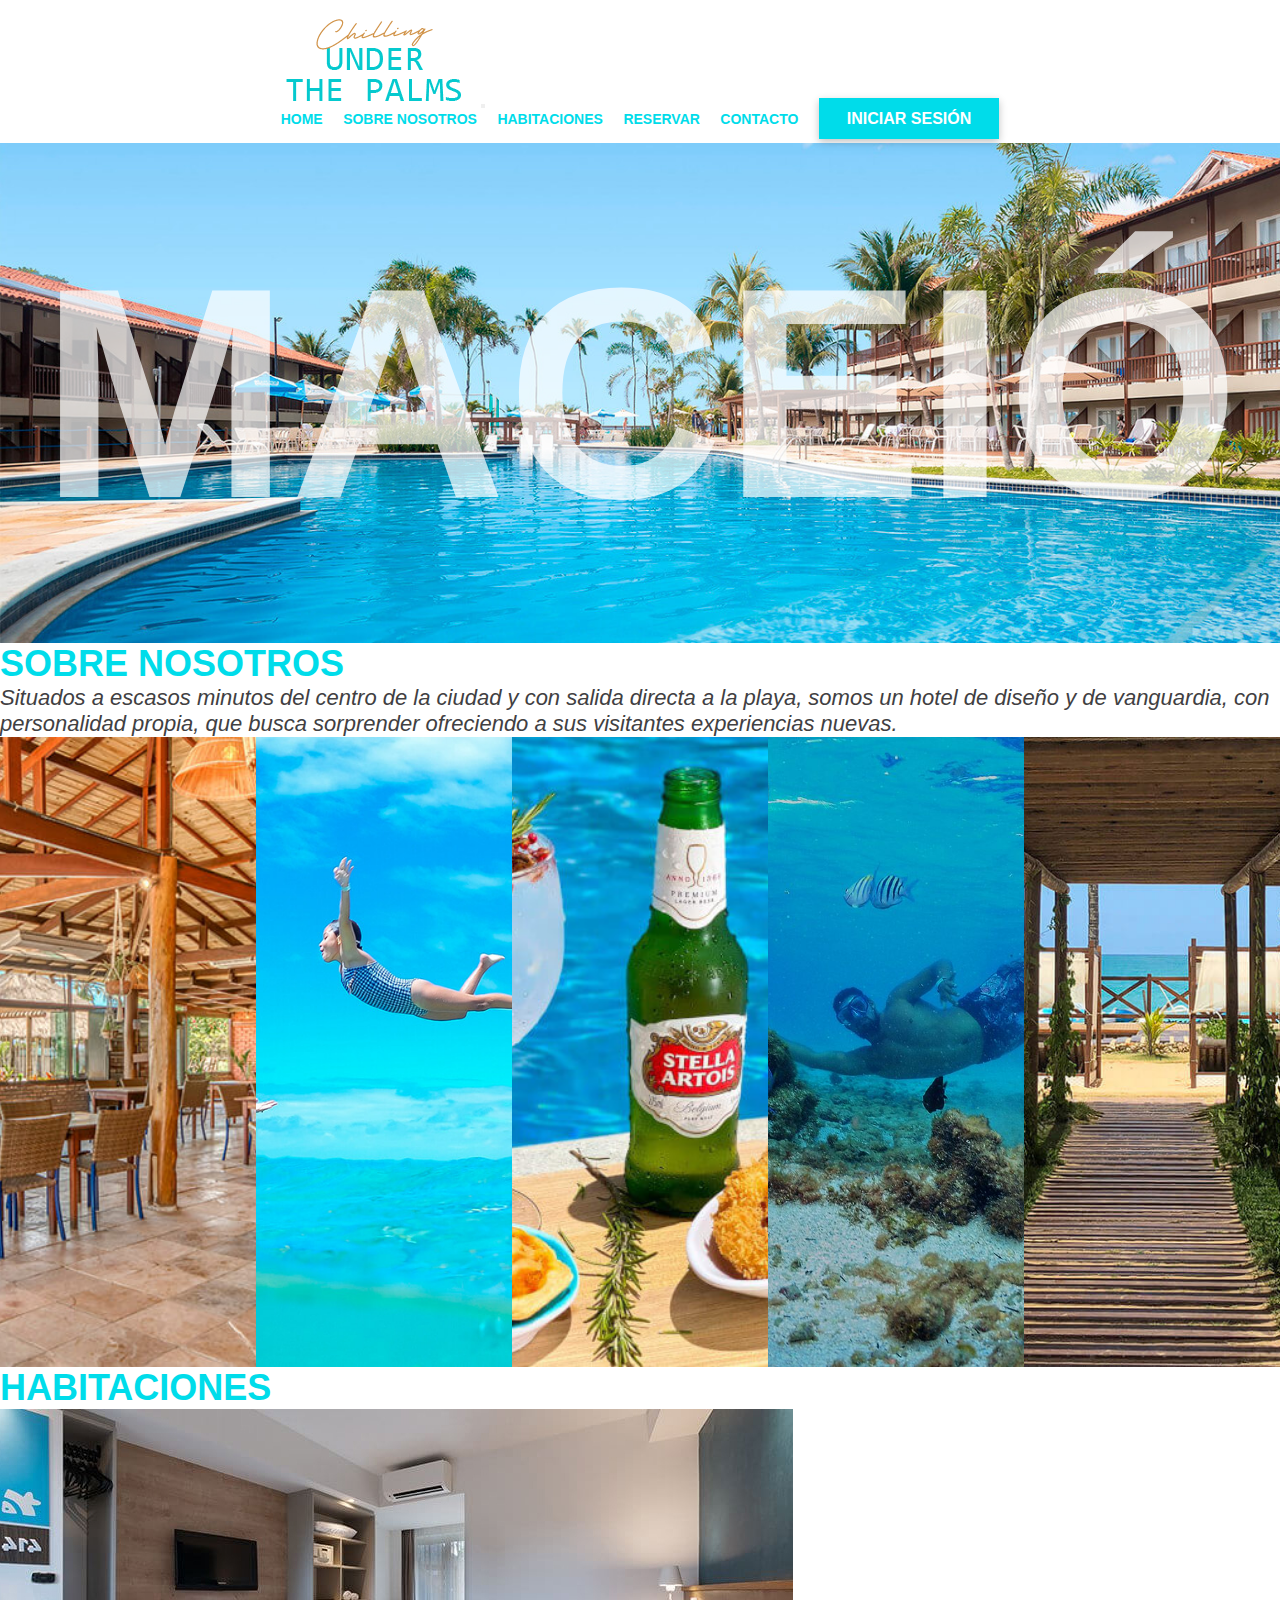
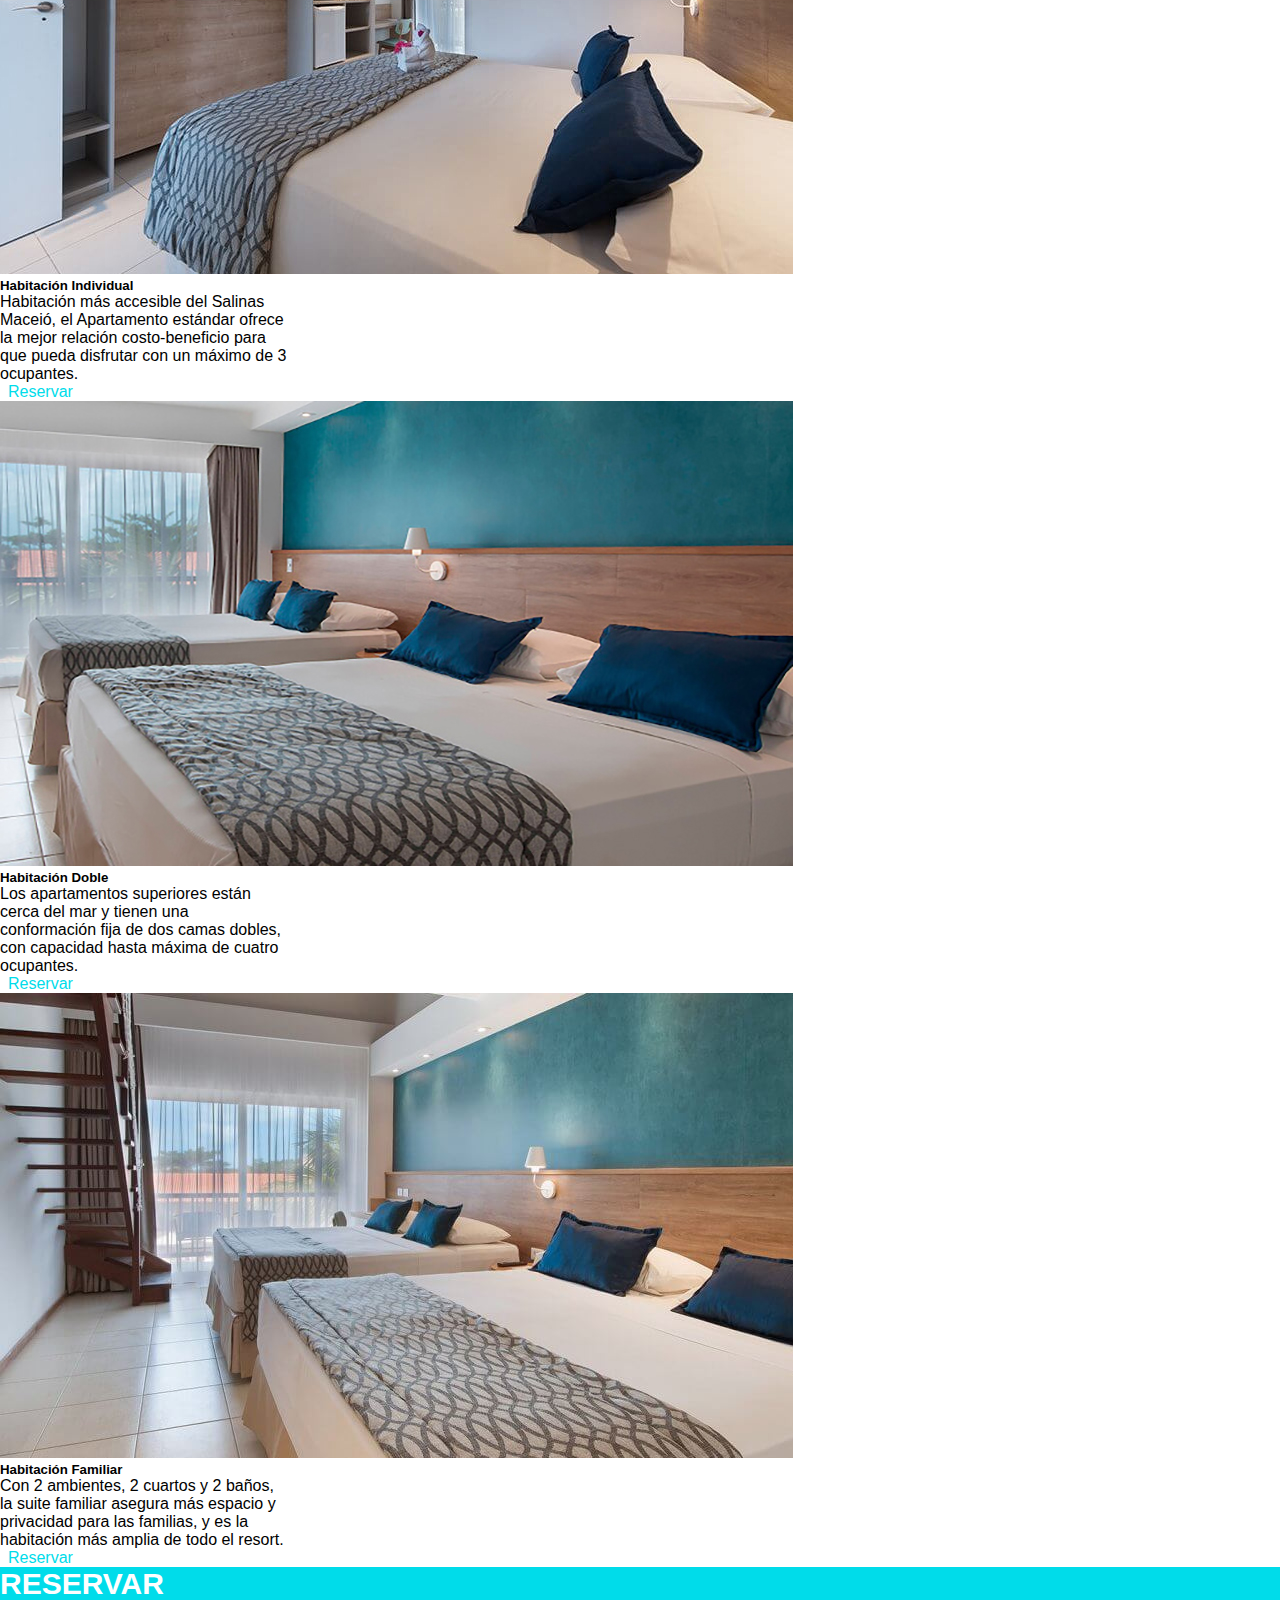
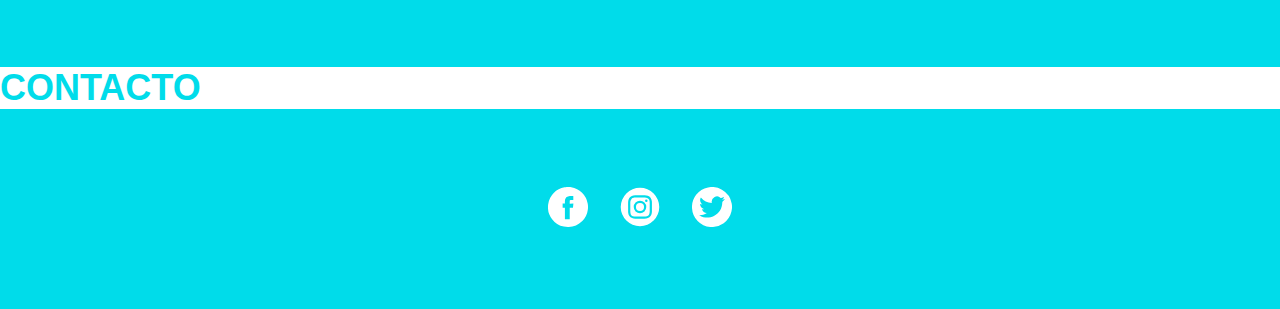
<file: Clase 6/19965Contrera - Arrays/index.html>
<!DOCTYPE html>
<html lang="en">
<head>
    <meta charset="UTF-8">
    <meta http-equiv="X-UA-Compatible" content="IE=edge">
    <meta name="viewport" content="width=device-width, initial-scale=1.0">
    <title>Entrega Clase 6 -  ARRAYS</title>
     <!--Tipografía-->
     <link rel="preconnect" href="https://fonts.googleapis.com">
     <meta name="keywords" content="Reserva de hotel reservas vacaciones playa">
      <!--Bootstrap CSS-->
     <link href="https://cdn.jsdelivr.net/npm/bootstrap@5.1.3/dist/css/bootstrap.min.css" rel="stylesheet" integrity="sha384-1BmE4kWBq78iYhFldvKuhfTAU6auU8tT94WrHftjDbrCEXSU1oBoqyl2QvZ6jIW3" crossorigin="anonymous">
 
      <!--estilos CSS-->
     <link rel="stylesheet" href="./css/estilos.css">

    <!--Javascript-->
     <script src="./js/miarchivo.js"> </script> 

</head>
<body>
    <header>     
        <nav class="navbar navbar-expand-lg navbar-light">
            <div class="container-fluid">
            <a class="navbar-brand" href="./index.html"><img src="./imagenes/logo.png" alt="Logo Smile Givers" class="logo"></a>
            <button class="navbar-toggler" type="button" data-bs-toggle="collapse" data-bs-target="#navbarText" aria-controls="navbarText" aria-expanded="false" aria-label="Toggle navigation">
                <span class="navbar-toggler-icon"></span>
            </button>
            <div class="collapse navbar-collapse" id="navbarText">
                <ul class="navbar-nav me-auto mb-2 mb-lg-0">
                <li class="nav-item">
                    <a class="nav-link" aria-current="page" href="./index.html">HOME</a>
                </li>
                <li class="nav-item">
                    <a class="nav-link" href="">SOBRE NOSOTROS</a>
                </li>
                <li class="nav-item">
                    <a class="nav-link" href=""> HABITACIONES </a>
                </li>
                <li class="nav-item">
                    <a class="nav-link" href="">RESERVAR</a>
                </li>
                <li class="nav-item">
                    <a class="nav-link" href="">CONTACTO</a>
                </li>
                
                    <a class="iniciaSesion" href="">INICIAR SESIÓN</a>
                
                </ul>
            </div>
            </div>
        </nav>
</header>

<main>       
    <section class="heroSection">
        <div class="row mx-4">
            <div class="col-12 col-md-6">
                <h1 class="herotitle">MACEIÓ</h1>
            </div>
        </div>
    </section>

    <div class="container-fluid my-5">
        <div class="row justify-content-evenly">
            <div class="col-12 col-sm-4"> 
              <h1>SOBRE NOSOTROS</h1>
            </div>
            <div class="col-12 col-sm-4">
                <p class="sobrenosotros"> Situados a escasos minutos del centro de la ciudad y con salida directa a la playa, somos un hotel de diseño y de vanguardia, con personalidad propia, que busca sorprender ofreciendo a sus visitantes experiencias nuevas.</p>  
            </div>    
        </div>
    </div>

    <div class="container">                    
        <div class="gallery-wrap">
          <div class="item item-1"></div>
          <div class="item item-2"></div>
          <div class="item item-3"></div>
          <div class="item item-4"></div>
          <div class="item item-5"></div>
        </div>
    </div>

    <div class="container.fluid habitaciones my-5">
        <div class="row justify-content-evenly">
            <h1>HABITACIONES</h1>
            <div class="card" style="width: 18rem;">
                <img src="./imagenes/hindividual.jpg" class="card-img-top" alt="...">
                <div class="card-body">
                  <h5 class="card-title">Habitación Individual</h5>
                  <p class="card-text">Habitación más accesible del Salinas Maceió, el Apartamento estándar ofrece la mejor relación costo-beneficio para que pueda disfrutar con un máximo de 3 ocupantes.</p>
                  <a href="#" class="btn btn-info">Reservar</a>
                </div>
              </div>

              <div class="card" style="width: 18rem;">
                <img src="./imagenes/hdoble.jpg" class="card-img-top" alt="...">
                <div class="card-body">
                  <h5 class="card-title">Habitación Doble</h5>
                  <p class="card-text">Los apartamentos superiores están cerca del mar y tienen una conformación fija de dos camas dobles, con capacidad hasta máxima de cuatro ocupantes.</p>
                  <a href="#" class="btn btn-info">Reservar</a>
                </div>
              </div>

              <div class="card" style="width: 18rem;">
                <img src="./imagenes/hfamiliar.jpg" class="card-img-top" alt="...">
                <div class="card-body">
                  <h5 class="card-title">Habitación Familiar</h5>
                  <p class="card-text">Con 2 ambientes, 2 cuartos y 2 baños, la suite familiar asegura más espacio y privacidad para las familias, y es la habitación más amplia de todo el resort. </p>
                  <a href="#" class="btn btn-info">Reservar</a>
                </div>
              </div>
        </div>
    </div>

    <div class="container.fluid reserva my-5 p-3">
        <div class="row">
            <h2>RESERVAR</h2>

            <!-- Aca va a ir el calendario de reserva con fecha y dias para completar -->

        </div>
    </div>

    <div class="container.fluid contacto">
        <div class="row">
            <h1>CONTACTO</h1>
            
            

        </div>
    </div>





    <footer>
        <section class="footerSection">
                <a href=""><img src="./imagenes/facebook.svg" class="iconosRedes" alt="Facebook"></a>
                <a href=""><img src="./imagenes/instagram.svg" class="iconosRedes" alt="Instagram"></a>
                <a href=""><img src="./imagenes/twitter.svg" class="iconosRedes" alt="twitter"></a>
        </section>
    </footer>
    

</main>

     
</body>
</html>
</file>
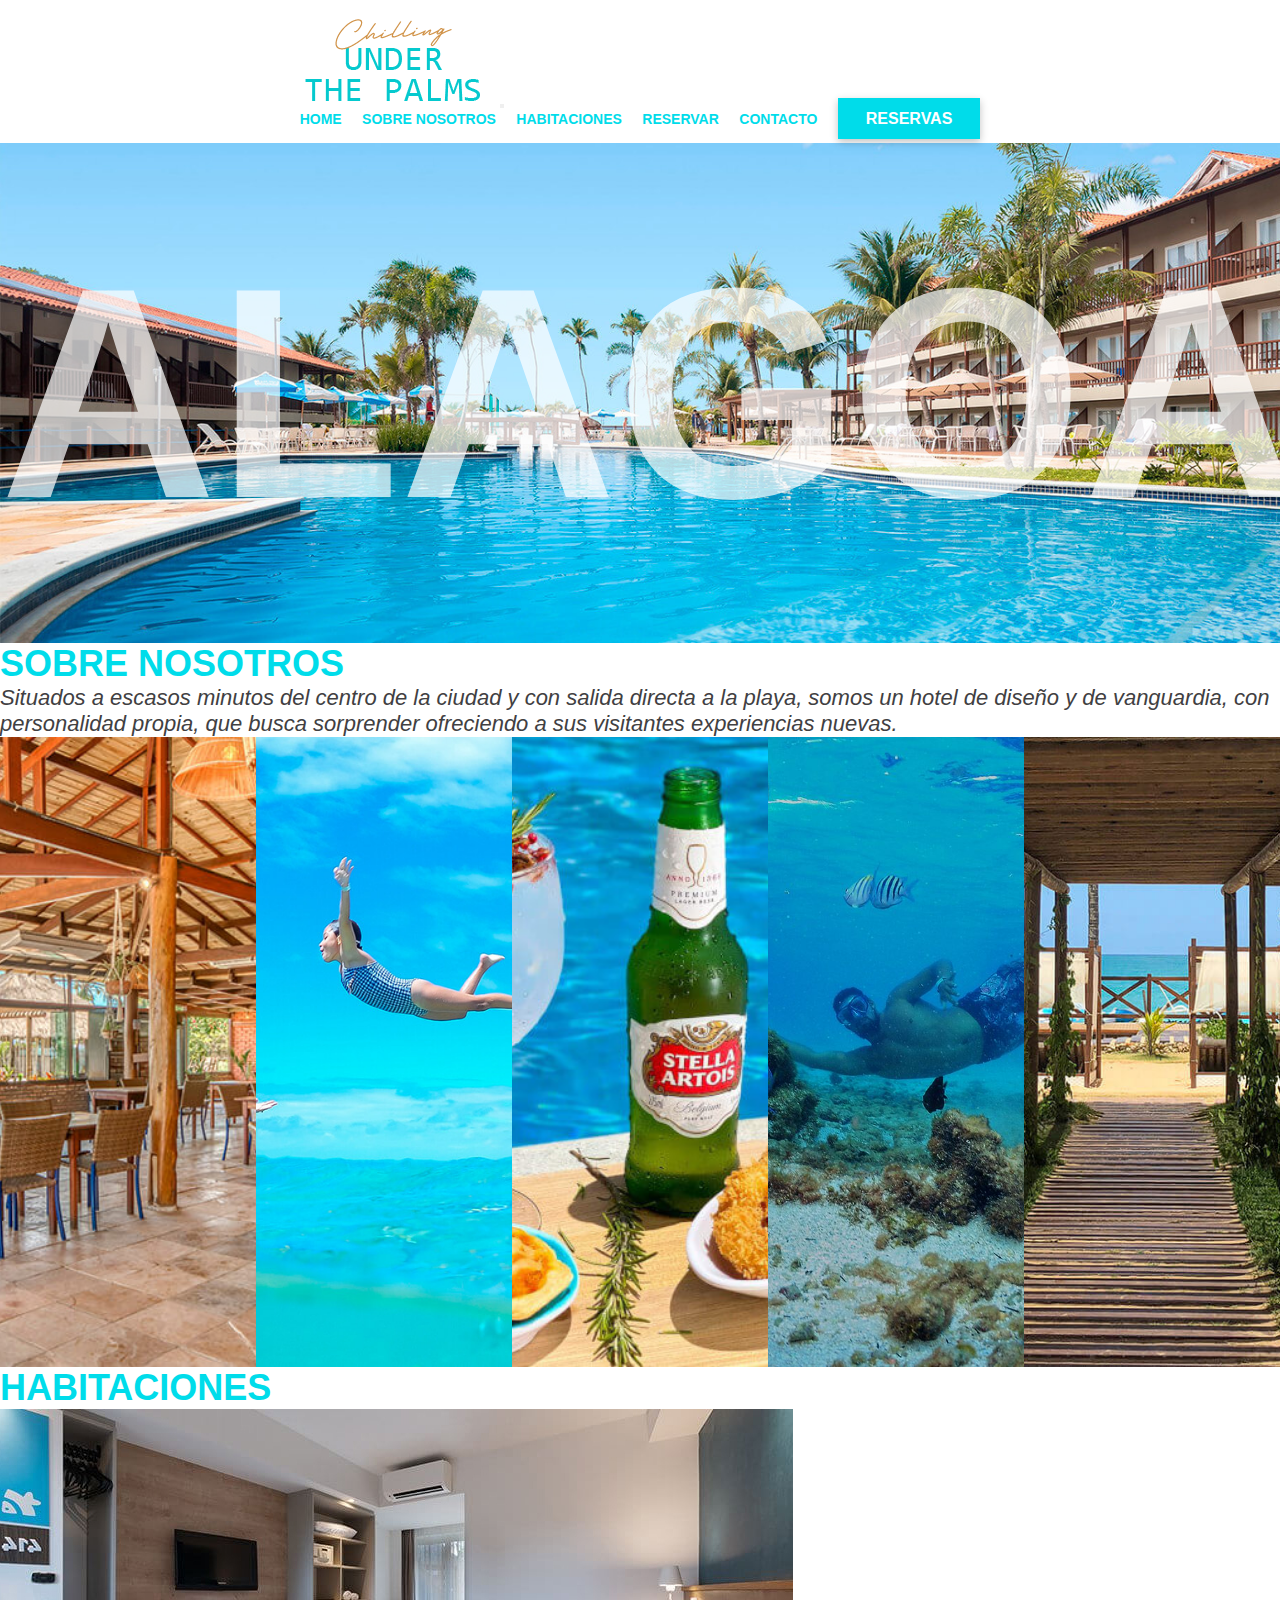
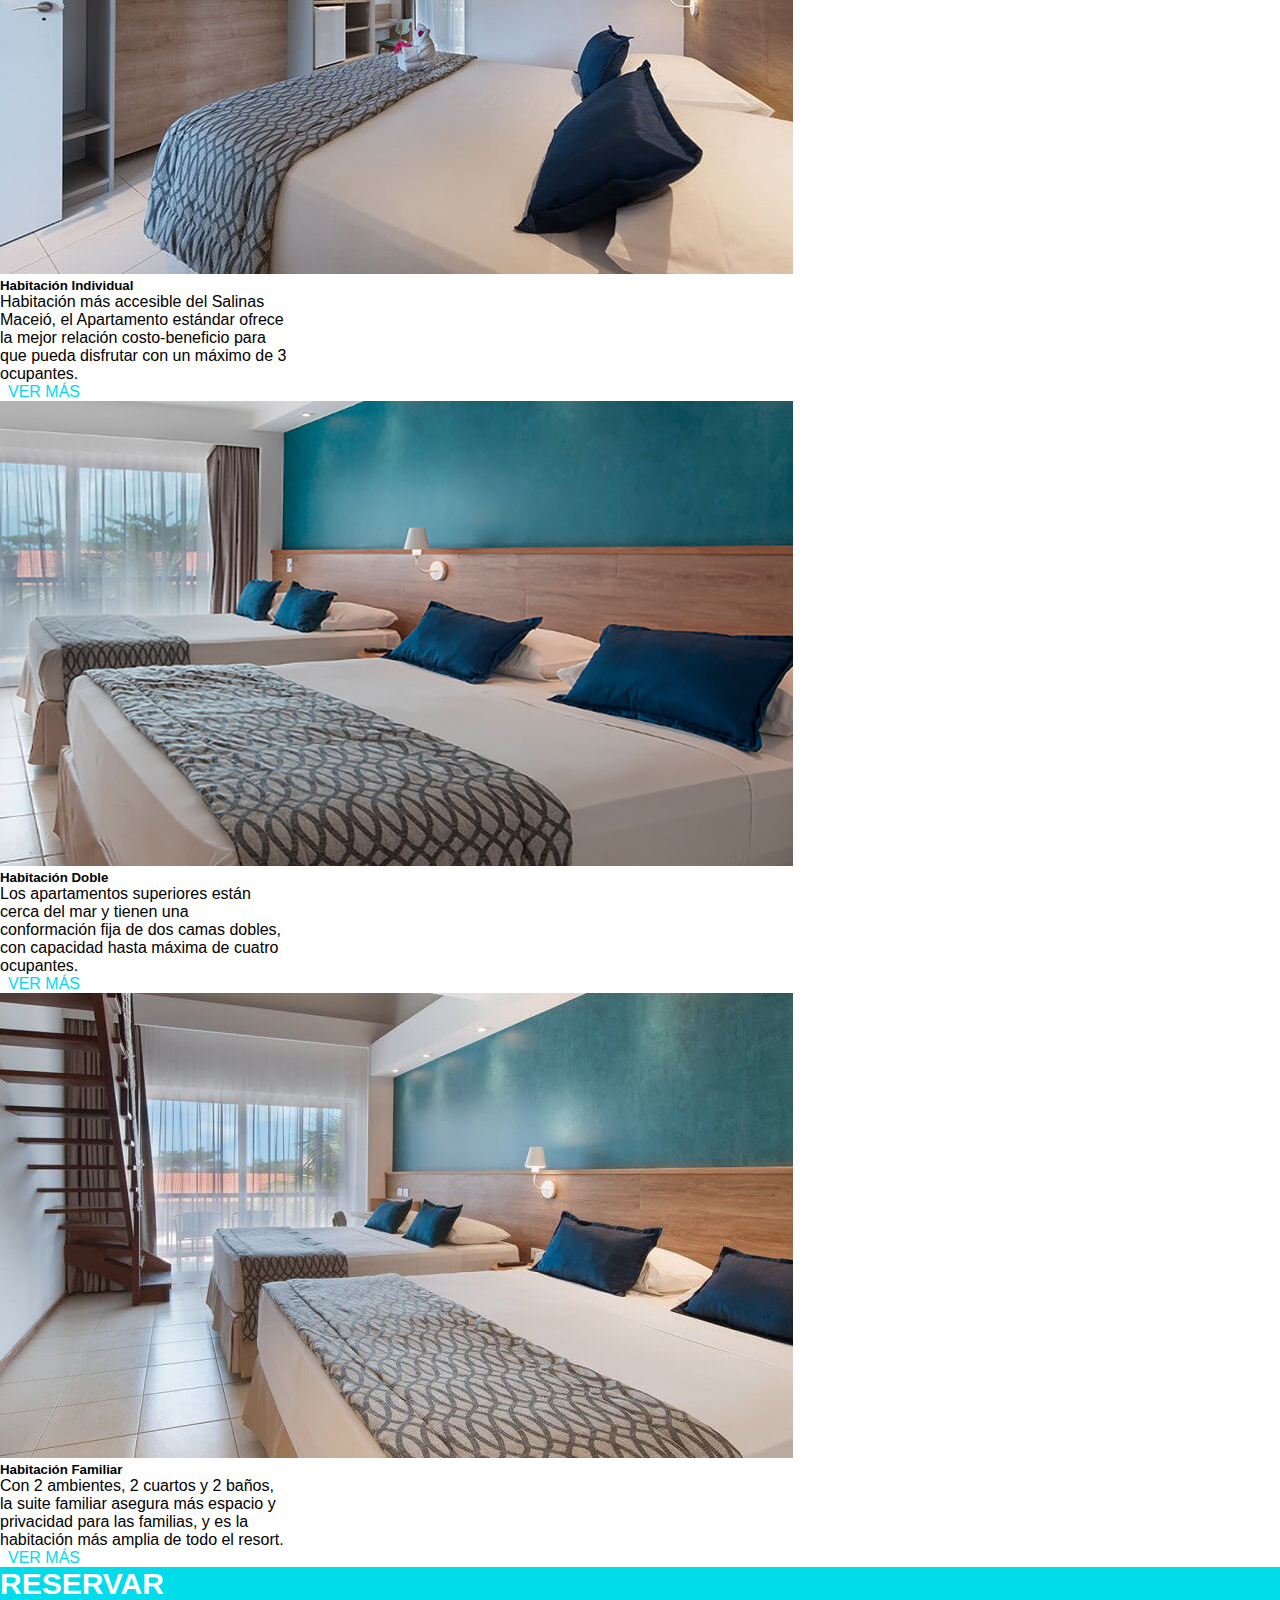
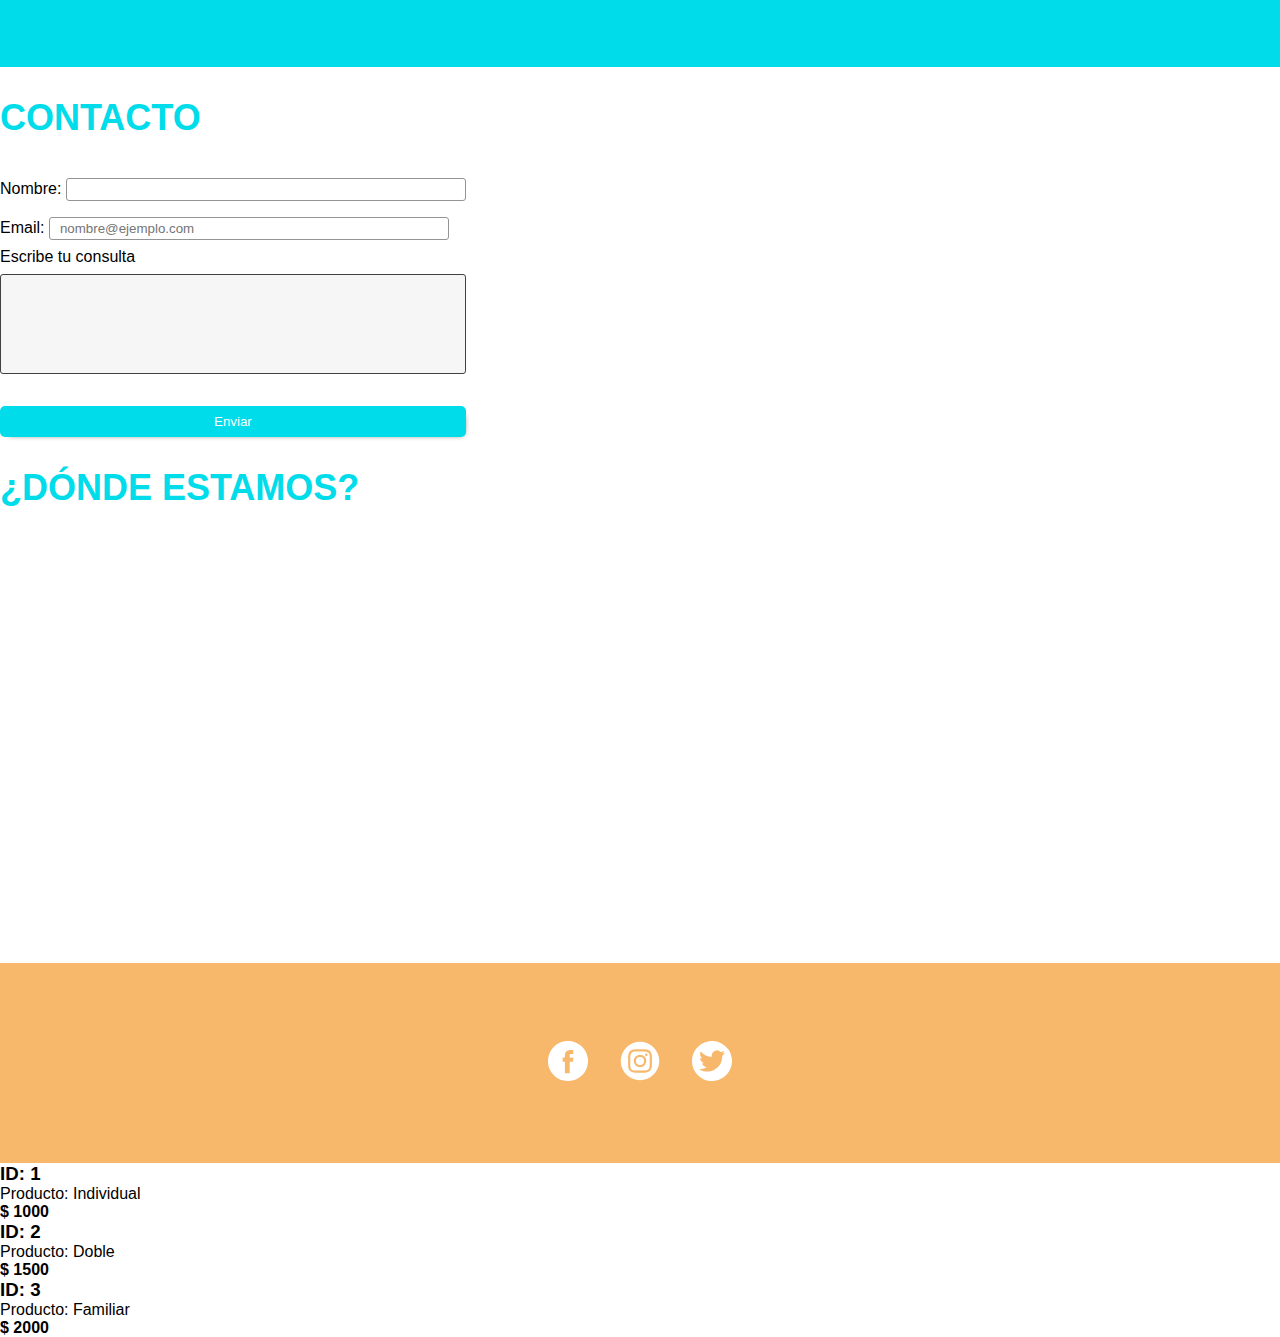
<file: Clase 8 DOM/19965Contrera - DOM/index.html>
<!DOCTYPE html>
<html lang="en">
    <head>
        <meta charset="UTF-8">
    <meta http-equiv="X-UA-Compatible" content="IE=edge">
    <meta name="viewport" content="width=device-width, initial-scale=1.0">
    <title>Entrega Proyecto Final 1</title>
    <!--Tipografía-->
    <link rel="preconnect" href="https://fonts.googleapis.com">
    <meta name="keywords" content="Reserva de hotel reservas vacaciones playa">
    <!--Bootstrap CSS-->
    <link href="https://cdn.jsdelivr.net/npm/bootstrap@5.1.3/dist/css/bootstrap.min.css" rel="stylesheet" integrity="sha384-1BmE4kWBq78iYhFldvKuhfTAU6auU8tT94WrHftjDbrCEXSU1oBoqyl2QvZ6jIW3" crossorigin="anonymous">
    
    
      <!--estilos CSS-->
     <link rel="stylesheet" href="./css/estilos.css">

</head>
<body>
    <header id="header">     
        <nav class="navbar navbar-expand-lg navbar-light">
            <div class="container-fluid">
            <a class="navbar-brand" href="./index.html"><img src="./imagenes/logo.png" alt="Logo Smile Givers" class="logo"></a>
            <button class="navbar-toggler" type="button" data-bs-toggle="collapse" data-bs-target="#navbarText" aria-controls="navbarText" aria-expanded="false" aria-label="Toggle navigation">
                <span class="navbar-toggler-icon"></span>
            </button>
            <div class="collapse navbar-collapse" id="navbarText">
                <ul class="navbar-nav me-auto mb-2 mb-lg-0">
                <li class="nav-item">
                    <a class="nav-link" aria-current="page" href="./index.html">HOME</a>
                </li>
                <li class="nav-item">
                    <a class="nav-link" href="">SOBRE NOSOTROS</a> 
                </li>
                <li class="nav-item">
                    <a class="nav-link" href=""> HABITACIONES </a>
                </li>
                <li class="nav-item">
                    <a class="nav-link" href="">RESERVAR</a>
                </li>
                <li class="nav-item">
                    <a class="nav-link" href="">CONTACTO</a>
                </li>
                
                    <a class="iniciaSesion" href="">RESERVAS</a>
                
                </ul>
            </div>
            </div>
        </nav>
</header>

<main>       
    <section class="heroSection">
        <div class="row mx-4">
            <div class="col-12 col-md-6 contenido-hero">
                <h1 class="herotitle">MACEIÓ</h1>
            </div>
        </div>
    </section>



    <div class="container-fluid my-5" id="sobrenosotros">
        <div class="row justify-content-evenly">
            <div class="col-12 col-sm-4"> 
              <h1>SOBRE NOSOTROS</h1>
            </div>
            <div class="col-12 col-sm-4">
                <p class="sobrenosotros"> Situados a escasos minutos del centro de la ciudad y con salida directa a la playa, somos un hotel de diseño y de vanguardia, con personalidad propia, que busca sorprender ofreciendo a sus visitantes experiencias nuevas.</p>  
            </div>    
        </div>
    </div>

    <div class="container">                    
        <div class="gallery-wrap">
          <div class="item item-1"></div>
          <div class="item item-2"></div>
          <div class="item item-3"></div>
          <div class="item item-4"></div>
          <div class="item item-5"></div>
        </div>
    </div>

    <div class="container.fluid habitaciones my-5" id="habitaciones">
        <div class="row justify-content-evenly">
            <h1>HABITACIONES</h1>
            <div class="card" style="width: 18rem;">
                <img src="./imagenes/hindividual.jpg" class="card-img-top" alt="...">
                <div class="card-body">
                  <h5 class="card-title">Habitación Individual</h5>
                  <p class="card-text">Habitación más accesible del Salinas Maceió, el Apartamento estándar ofrece la mejor relación costo-beneficio para que pueda disfrutar con un máximo de 3 ocupantes.</p>
                  <a href="#" class="btn btn-info">VER MÁS</a>
                </div>
              </div>

              <div class="card" style="width: 18rem;">
                <img src="./imagenes/hdoble.jpg" class="card-img-top" alt="...">
                <div class="card-body">
                  <h5 class="card-title">Habitación Doble</h5>
                  <p class="card-text">Los apartamentos superiores están cerca del mar y tienen una conformación fija de dos camas dobles, con capacidad hasta máxima de cuatro ocupantes.</p>
                  <a href="#" class="btn btn-info">VER MÁS</a>
                </div>
              </div>

              <div class="card" style="width: 18rem;">
                <img src="./imagenes/hfamiliar.jpg" class="card-img-top" alt="...">
                <div class="card-body">
                  <h5 class="card-title">Habitación Familiar</h5>
                  <p class="card-text">Con 2 ambientes, 2 cuartos y 2 baños, la suite familiar asegura más espacio y privacidad para las familias, y es la habitación más amplia de todo el resort. </p>
                  <a href="#" class="btn btn-info">VER MÁS</a>
                </div>
              </div>
        </div>
    </div>

    <div class="container.fluid reserva my-5 p-3" id="reservar">
        <div class="row">
            <h2>RESERVAR</h2>

            <!-- Aca va a ir el calendario de reserva con fecha y dias para completar -->

        </div>
    </div>

    
    <div class="container.fluid contacto my-5 p-3" id="contacto">
            <div class="row">
                <div class="col-12 col-md-6">
                    <section class="sectionContacto">
                        <h1>CONTACTO</h1>
                        <form action="#" method="#">
                            <fieldset>
                                <div class="mb-3">
                                    <label for="name">Nombre:</label>
                                    <input name="nombre"  type="text" required/>
                                </div>
                                <div class="mb-3">
                                    <label for="exampleFormControlInput1" class="form-label">Email:</label>
                                    <input type="email" class="form-control" id="exampleFormControlInput1" placeholder="nombre@ejemplo.com">
                                </div>
                                <div class="mb-3">
                                    <label for="exampleFormControlTextarea1" class="form-label">Escribe tu consulta</label>
                                    <textarea class="form-control" id="exampleFormControlTextarea1" rows="3"></textarea>
                                </div>                 
                                <input type="submit" value="Enviar">
                            </fieldset>
                        </form>
                    </section>
                </div>

                <div class="col-12 col-md-6">
                    <div class="mapa">
                        <h1>¿DÓNDE ESTAMOS?</h1>
                        <iframe src="https://www.google.com/maps/embed?pb=!1m18!1m12!1m3!1d28854.468189239982!2d-35.75150233961238!3d-9.659474020346062!2m3!1f0!2f0!3f0!3m2!1i1024!2i768!4f13.1!3m3!1m2!1s0x70146fcd6688849%3A0xee2c725b43e07653!2sMacei%C3%B3%2C%20Alagoas%2C%20Brasil!5e0!3m2!1ses-419!2sar!4v1637868358494!5m2!1ses-419!2sar" width="100%" height="450" frameborder="0" style="border:0" allowfullscreen></iframe>
                    </div>
                </div>
            </div>
    </div>




   

    <footer id="footer">
        <section class="footerSection">
                <a href=""><img src="./imagenes/facebook.svg" class="iconosRedes" alt="Facebook"></a>
                <a href=""><img src="./imagenes/instagram.svg" class="iconosRedes" alt="Instagram"></a>
                <a href=""><img src="./imagenes/twitter.svg" class="iconosRedes" alt="twitter"></a>
        </section>
    </footer>
    

</main>

<!--Javascript-->
<script src="./js/miarchivo.js"> </script> 

     
</body>
</html>
</file>
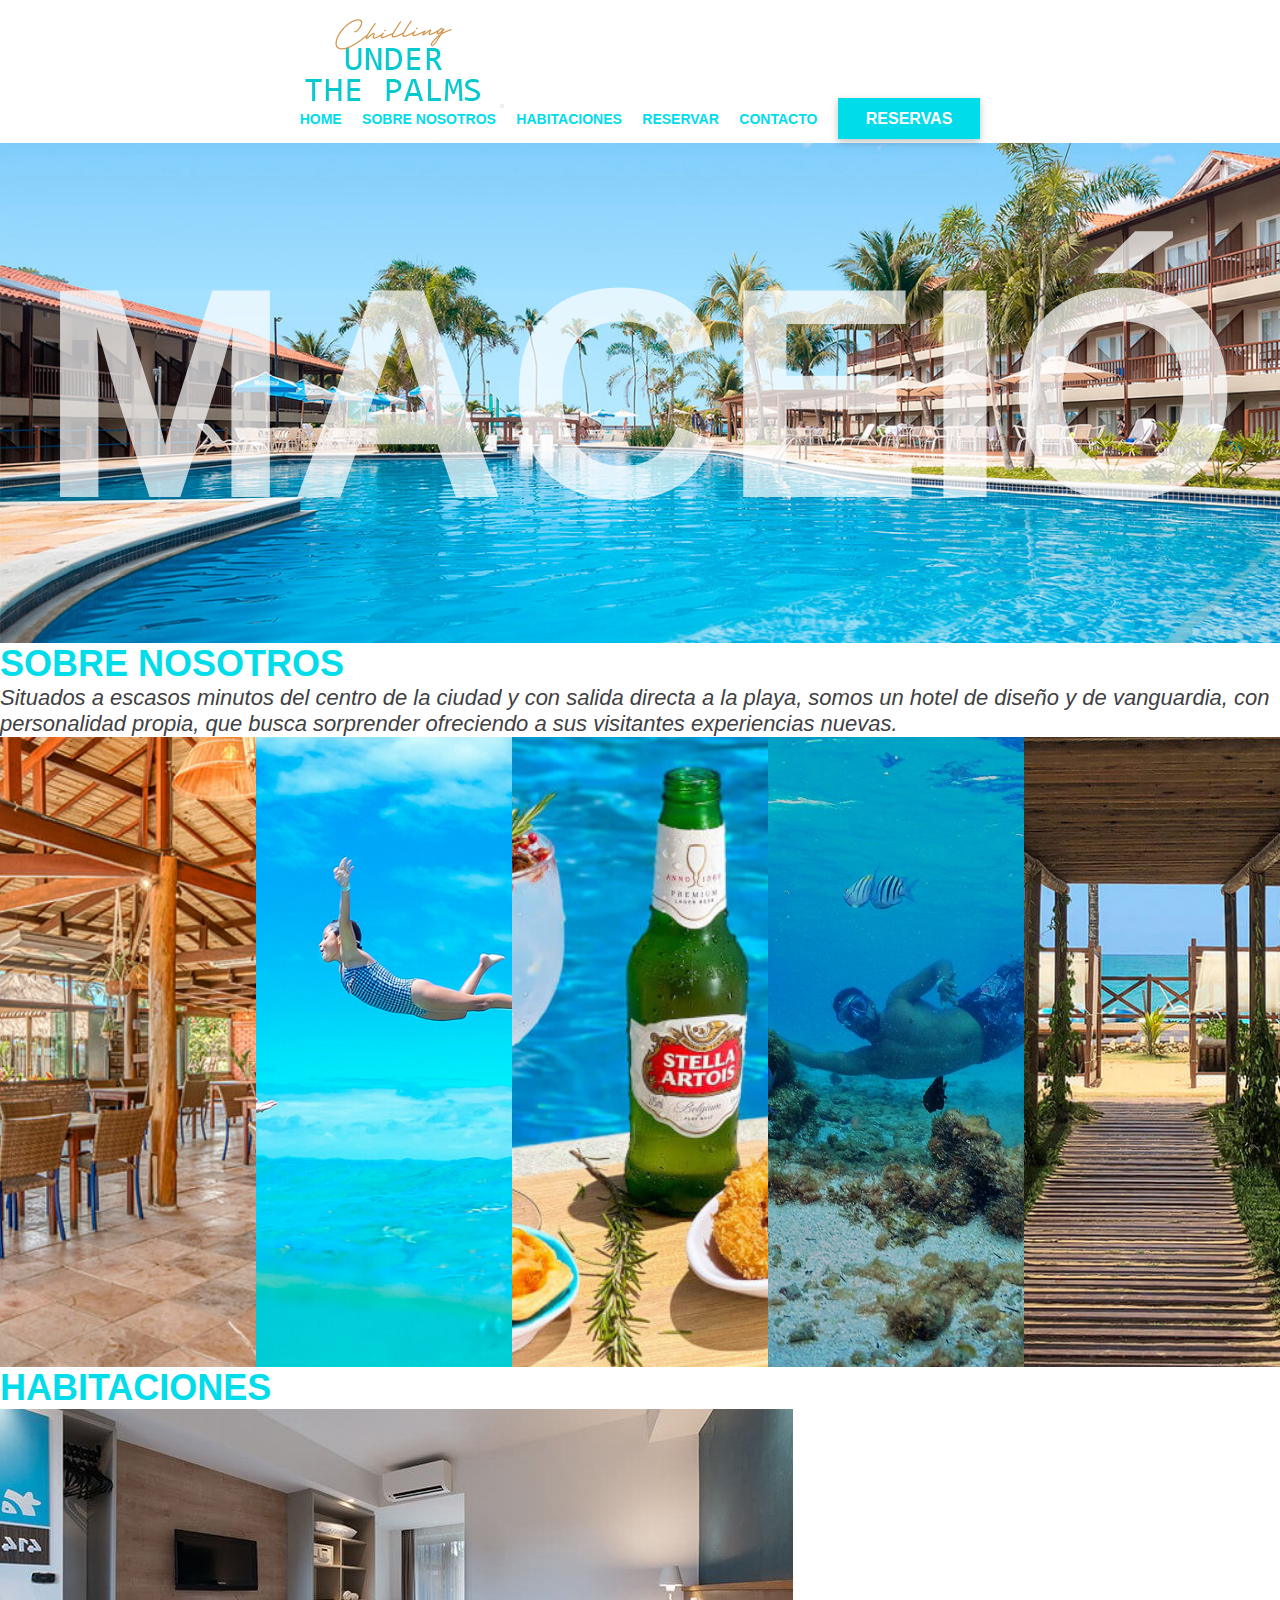
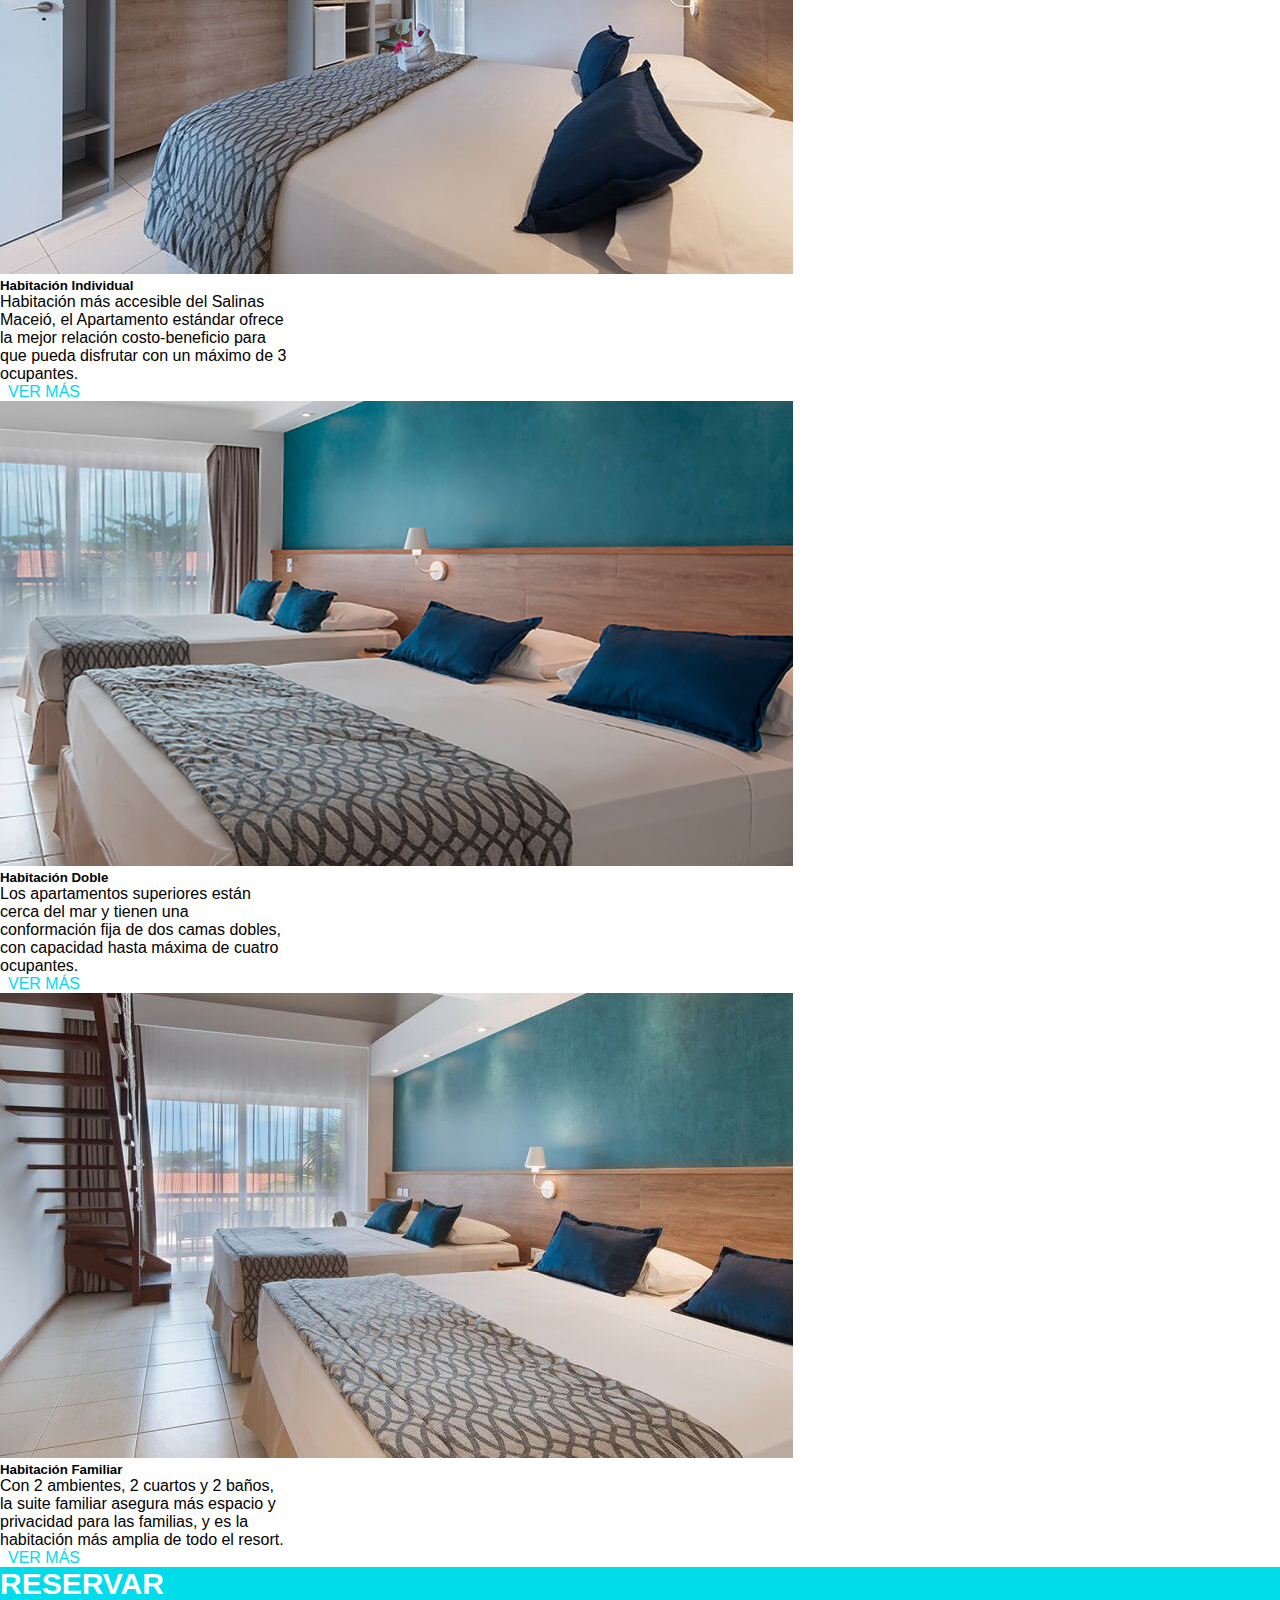
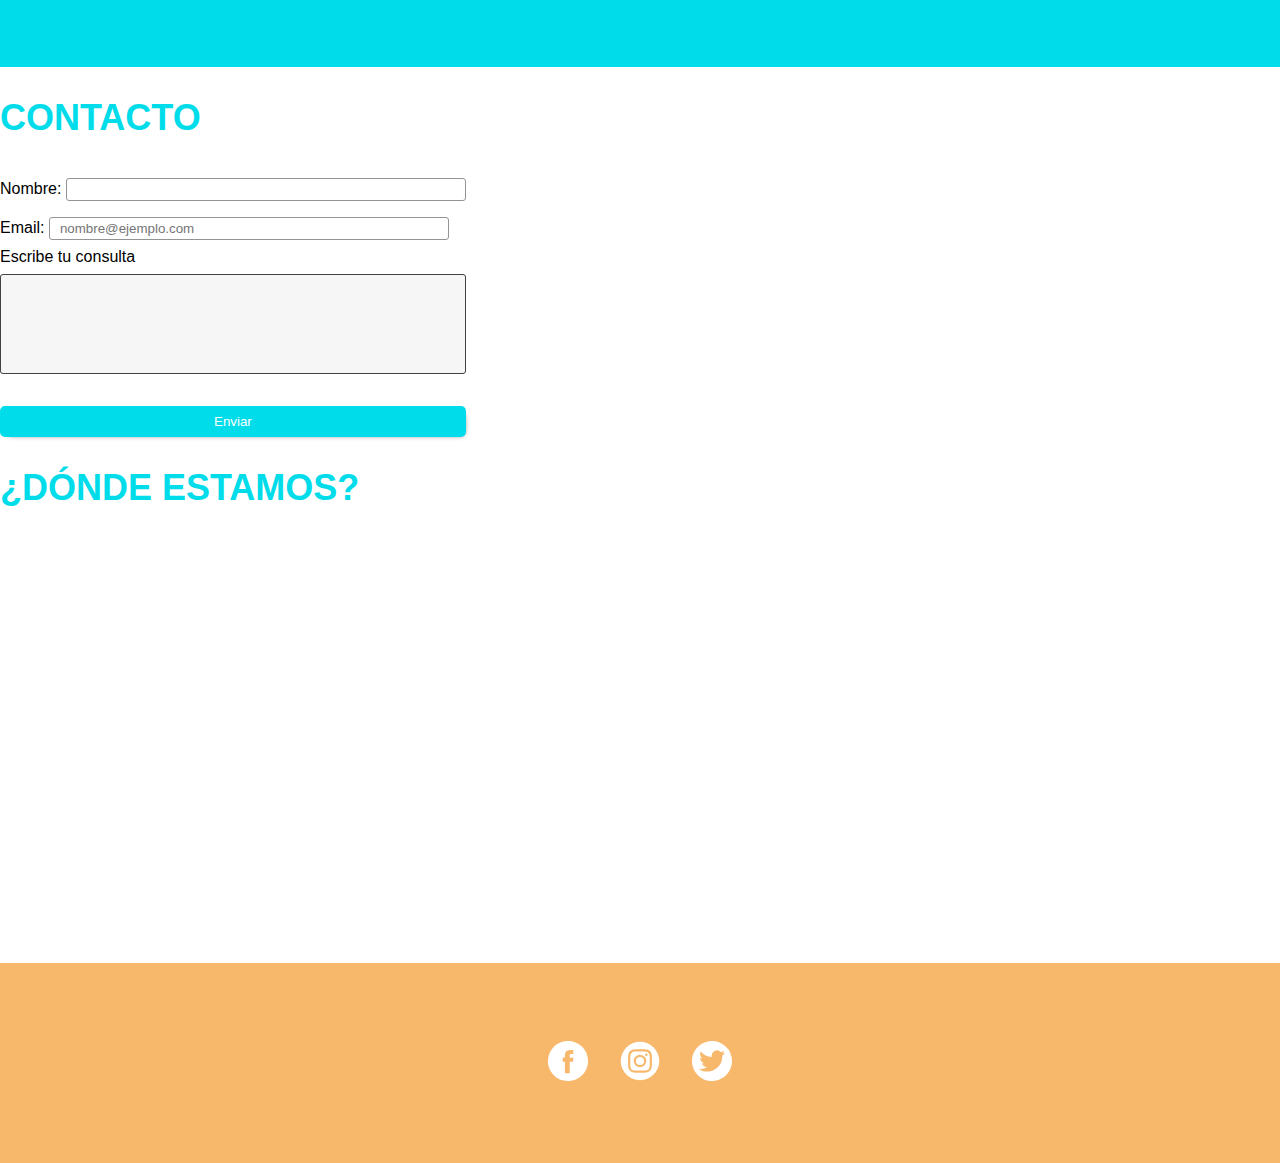
<file: Clase 9 Eventos/19965Contrera - Eventos/index.html>
<!DOCTYPE html>
<html lang="en">
    <head>
        <meta charset="UTF-8">
    <meta http-equiv="X-UA-Compatible" content="IE=edge">
    <meta name="viewport" content="width=device-width, initial-scale=1.0">
    <title>Entrega Proyecto Final 1</title>
    <!--Tipografía-->
    <link rel="preconnect" href="https://fonts.googleapis.com">
    <meta name="keywords" content="Reserva de hotel reservas vacaciones playa">
    <!--Bootstrap CSS-->
    <link href="https://cdn.jsdelivr.net/npm/bootstrap@5.1.3/dist/css/bootstrap.min.css" rel="stylesheet" integrity="sha384-1BmE4kWBq78iYhFldvKuhfTAU6auU8tT94WrHftjDbrCEXSU1oBoqyl2QvZ6jIW3" crossorigin="anonymous">
    
    
      <!--estilos CSS-->
     <link rel="stylesheet" href="./css/estilos.css">

</head>
<body>
    <header id="header">     
        <nav class="navbar navbar-expand-lg navbar-light">
            <div class="container-fluid">
            <a class="navbar-brand" href="./index.html"><img src="./imagenes/logo.png" alt="Logo Smile Givers" class="logo"></a>
            <button class="navbar-toggler" type="button" data-bs-toggle="collapse" data-bs-target="#navbarText" aria-controls="navbarText" aria-expanded="false" aria-label="Toggle navigation">
                <span class="navbar-toggler-icon"></span>
            </button>
            <div class="collapse navbar-collapse" id="navbarText">
                <ul class="navbar-nav me-auto mb-2 mb-lg-0">
                <li class="nav-item">
                    <a class="nav-link" aria-current="page" href="./index.html">HOME</a>
                </li>
                <li class="nav-item">
                    <a class="nav-link" href="">SOBRE NOSOTROS</a> 
                </li>
                <li class="nav-item">
                    <a class="nav-link" href=""> HABITACIONES </a>
                </li>
                <li class="nav-item">
                    <a class="nav-link" href="">RESERVAR</a>
                </li>
                <li class="nav-item">
                    <a class="nav-link" href="">CONTACTO</a>
                </li>
                
                    <a class="iniciaSesion" href="">RESERVAS</a>
                
                </ul>
            </div>
            </div>
        </nav>
</header>

<main>       
    <section class="heroSection">
        <div class="row mx-4">
            <div class="col-12 col-md-6 contenido-hero">
                <h1 class="herotitle">MACEIÓ</h1>
            </div>
        </div>
    </section>



    <div class="container-fluid my-5" id="sobrenosotros">
        <div class="row justify-content-evenly">
            <div class="col-12 col-sm-4"> 
              <h1>SOBRE NOSOTROS</h1>
            </div>
            <div class="col-12 col-sm-4">
                <p class="sobrenosotros"> Situados a escasos minutos del centro de la ciudad y con salida directa a la playa, somos un hotel de diseño y de vanguardia, con personalidad propia, que busca sorprender ofreciendo a sus visitantes experiencias nuevas.</p>  
            </div>    
        </div>
    </div>

    <div class="container">                    
        <div class="gallery-wrap">
          <div class="item item-1"></div>
          <div class="item item-2"></div>
          <div class="item item-3"></div>
          <div class="item item-4"></div>
          <div class="item item-5"></div>
        </div>
    </div>

    <div class="container.fluid habitaciones my-5" id="habitaciones">
        <div class="row justify-content-evenly">
            <h1>HABITACIONES</h1>
            <div class="card" style="width: 18rem;">
                <img src="./imagenes/hindividual.jpg" class="card-img-top" alt="...">
                <div class="card-body">
                  <h5 class="card-title">Habitación Individual</h5>
                  <p class="card-text">Habitación más accesible del Salinas Maceió, el Apartamento estándar ofrece la mejor relación costo-beneficio para que pueda disfrutar con un máximo de 3 ocupantes.</p>
                  <a href="#" class="btn btn-info">VER MÁS</a>
                </div>
              </div>

              <div class="card" style="width: 18rem;">
                <img src="./imagenes/hdoble.jpg" class="card-img-top" alt="...">
                <div class="card-body">
                  <h5 class="card-title">Habitación Doble</h5>
                  <p class="card-text">Los apartamentos superiores están cerca del mar y tienen una conformación fija de dos camas dobles, con capacidad hasta máxima de cuatro ocupantes.</p>
                  <a href="#" class="btn btn-info">VER MÁS</a>
                </div>
              </div>

              <div class="card" style="width: 18rem;">
                <img src="./imagenes/hfamiliar.jpg" class="card-img-top" alt="...">
                <div class="card-body">
                  <h5 class="card-title">Habitación Familiar</h5>
                  <p class="card-text">Con 2 ambientes, 2 cuartos y 2 baños, la suite familiar asegura más espacio y privacidad para las familias, y es la habitación más amplia de todo el resort. </p>
                  <a href="#" class="btn btn-info">VER MÁS</a>
                </div>
              </div>
        </div>
    </div>

    <div class="container.fluid reserva my-5 p-3" id="reservar">
        <div class="row">
            <h2>RESERVAR</h2>

            <!-- Aca va a ir el calendario de reserva con fecha y dias para completar -->

        </div>
    </div>

    
    <div class="container.fluid contacto my-5 p-3" id="contacto">
            <div class="row">
                <div class="col-12 col-md-6">
                    <section class="sectionContacto">
                        <h1>CONTACTO</h1>
                        <form action="#" method="#" id="formulario">
                            <fieldset>
                                <div class="mb-3">
                                    <label for="name">Nombre:</label>
                                    <input name="nombre"  type="text" required/>
                                </div>
                                <div class="mb-3">
                                    <label for="exampleFormControlInput1" class="form-label">Email:</label>
                                    <input type="email" class="form-control" id="exampleFormControlInput1" placeholder="nombre@ejemplo.com">
                                </div>
                                <div class="mb-3">
                                    <label for="exampleFormControlTextarea1" class="form-label">Escribe tu consulta</label>
                                    <textarea class="form-control" id="exampleFormControlTextarea1" rows="3"></textarea>
                                </div>                 
                                <input type="submit" value="Enviar">
                            </fieldset>
                        </form>
                    </section>
                </div>

                <div class="col-12 col-md-6">
                    <div class="mapa">
                        <h1>¿DÓNDE ESTAMOS?</h1>
                        <iframe src="https://www.google.com/maps/embed?pb=!1m18!1m12!1m3!1d28854.468189239982!2d-35.75150233961238!3d-9.659474020346062!2m3!1f0!2f0!3f0!3m2!1i1024!2i768!4f13.1!3m3!1m2!1s0x70146fcd6688849%3A0xee2c725b43e07653!2sMacei%C3%B3%2C%20Alagoas%2C%20Brasil!5e0!3m2!1ses-419!2sar!4v1637868358494!5m2!1ses-419!2sar" width="100%" height="450" frameborder="0" style="border:0" allowfullscreen></iframe>
                    </div>
                </div>
            </div>
    </div>




   

    <footer id="footer">
        <section class="footerSection">
                <a href=""><img src="./imagenes/facebook.svg" class="iconosRedes" alt="Facebook"></a>
                <a href=""><img src="./imagenes/instagram.svg" class="iconosRedes" alt="Instagram"></a>
                <a href=""><img src="./imagenes/twitter.svg" class="iconosRedes" alt="twitter"></a>
        </section>
    </footer>
    

</main>

<!--Javascript-->
<script src="./js/miarchivo.js"> </script> 

     
</body>
</html>
</file>
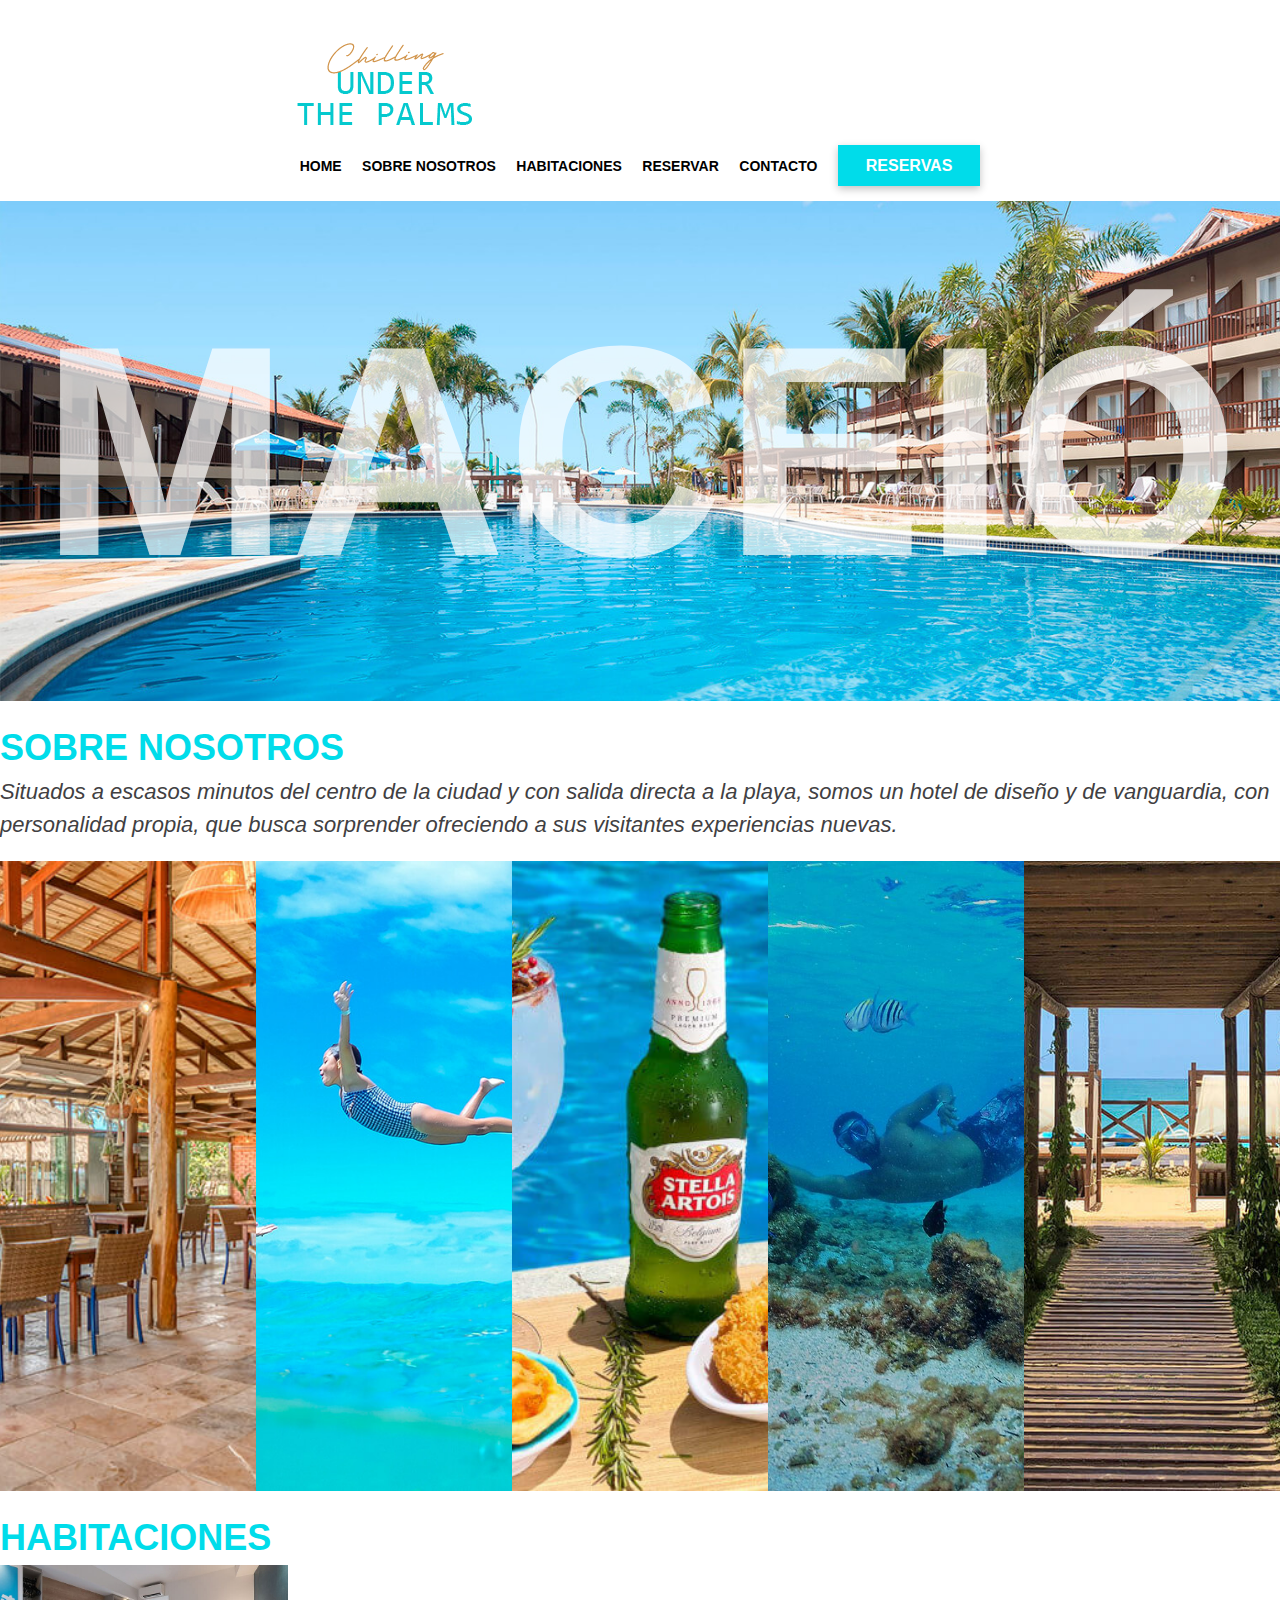
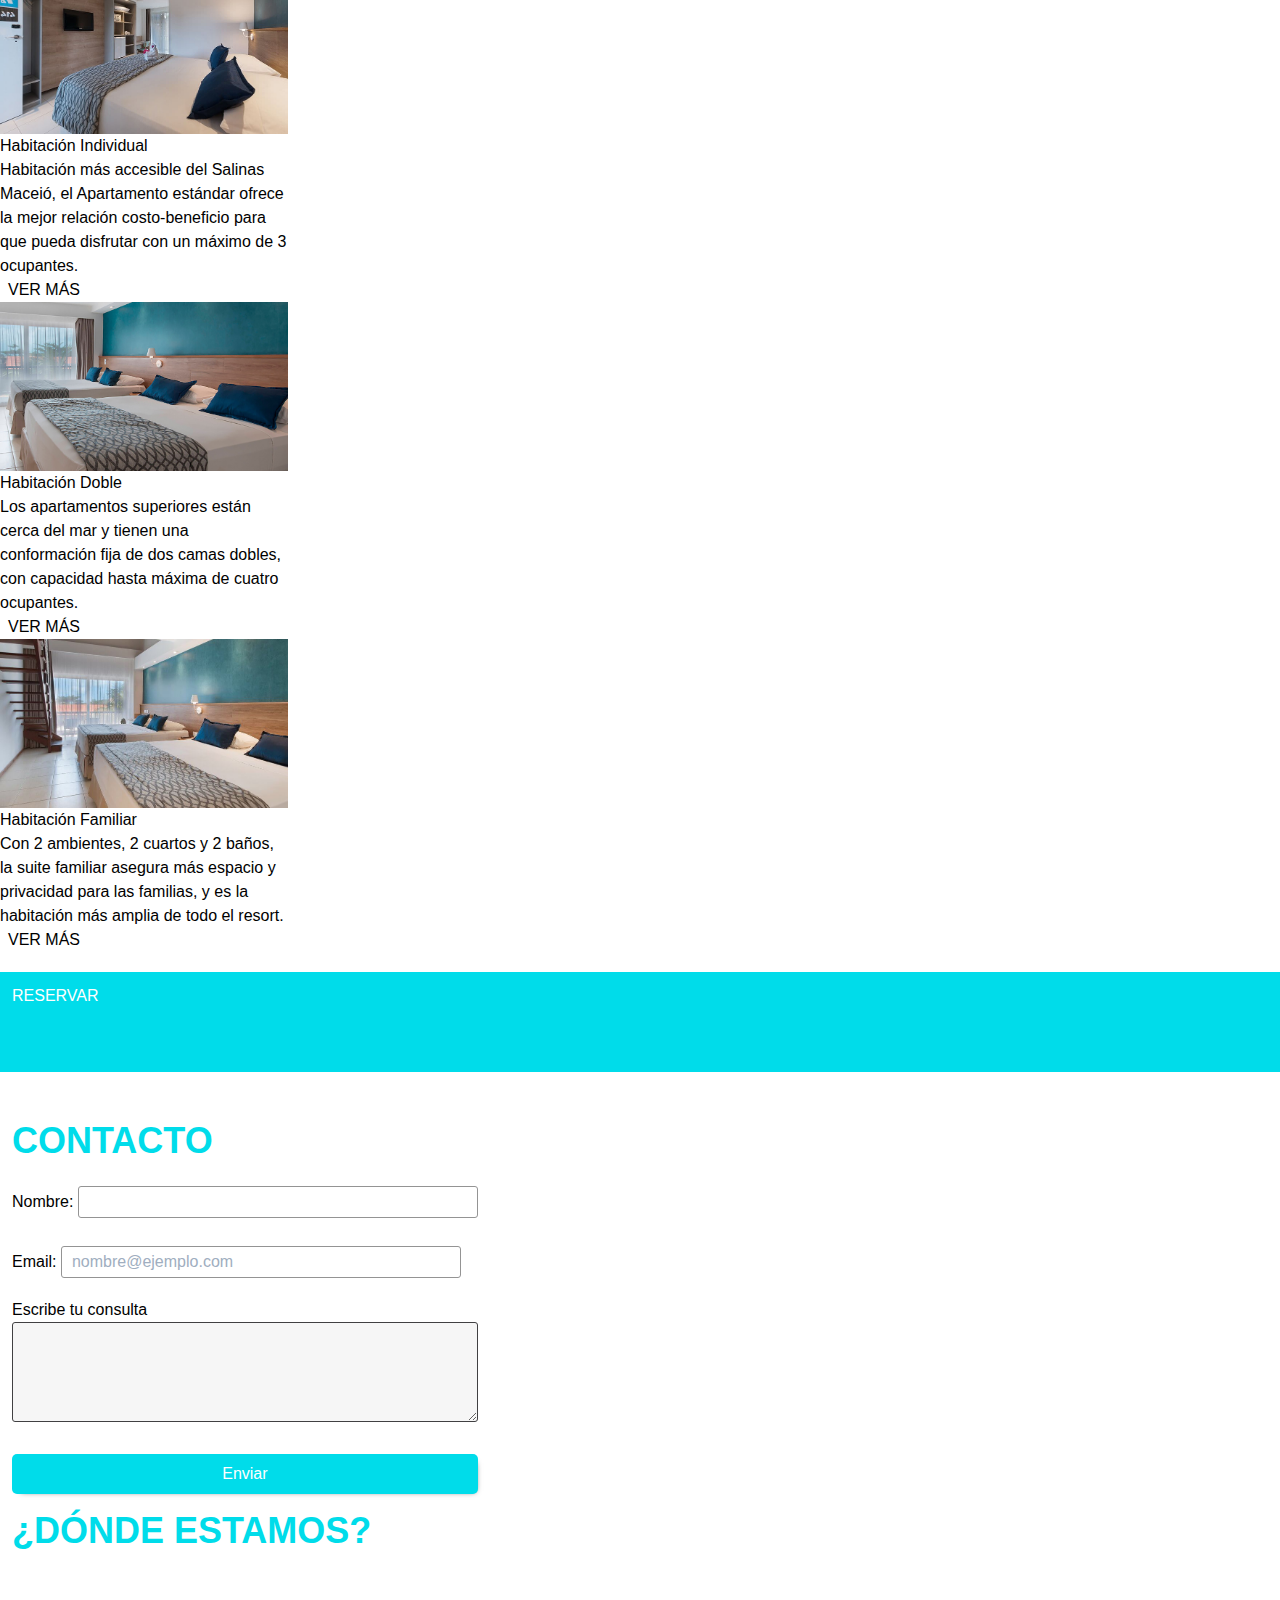
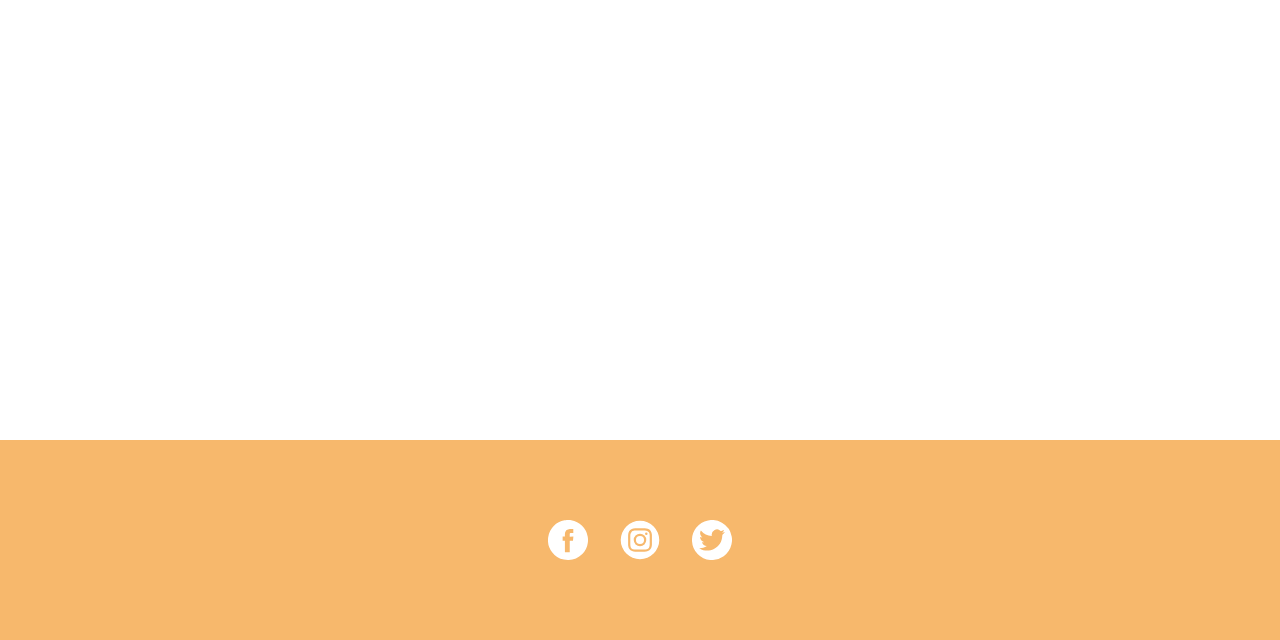
<file: Segunda entrega final/19965Contrera/index.html>
<!DOCTYPE html>
<html lang="en">
    <head>
        <meta charset="UTF-8">
    <meta http-equiv="X-UA-Compatible" content="IE=edge">
    <meta name="viewport" content="width=device-width, initial-scale=1.0">
    <title>Entrega Proyecto Final 1</title>
    <!--Tipografía-->
    <link rel="preconnect" href="https://fonts.googleapis.com">
    <meta name="keywords" content="Reserva de hotel reservas vacaciones playa">
    <!--Bootstrap CSS-->
    <link href="https://cdn.jsdelivr.net/npm/bootstrap@5.1.3/dist/css/bootstrap.min.css" rel="stylesheet" integrity="sha384-1BmE4kWBq78iYhFldvKuhfTAU6auU8tT94WrHftjDbrCEXSU1oBoqyl2QvZ6jIW3" crossorigin="anonymous">
    
    
      <!--estilos CSS-->
     <link rel="stylesheet" href="./css/estilos.css">

     <link type="text/css" rel="stylesheet" href="css/tailwind.min.css"  media="screen,projection"/>

</head>
<body>
    <header id="header">     
        <nav class="navbar navbar-expand-lg navbar-light navegacion">
            <div class="container-fluid">
            <a class="navbar-brand" href="./index.html"><img src="./imagenes/logo.png" alt="Logo Smile Givers" class="logo"></a>
            <button class="navbar-toggler" type="button" data-bs-toggle="collapse" data-bs-target="#navbarText" aria-controls="navbarText" aria-expanded="false" aria-label="Toggle navigation">
                <span class="navbar-toggler-icon"></span>
            </button>
            <div class="collapse navbar-collapse" id="navbarText">
                <ul class="navbar-nav me-auto mb-2 mb-lg-0">
                <li class="nav-item">
                    <a class="nav-link" aria-current="page" href="./index.html">HOME</a>
                </li>
                <li class="nav-item">
                    <a class="nav-link" href="">SOBRE NOSOTROS</a> 
                </li>
                <li class="nav-item">
                    <a class="nav-link" href=""> HABITACIONES </a>
                </li>
                <li class="nav-item">
                    <a class="nav-link" href="">RESERVAR</a>
                </li>
                <li class="nav-item">
                    <a class="nav-link" href="">CONTACTO</a>
                </li>
                
                    <a class="iniciaSesion" href="">RESERVAS</a>
                
                </ul>
            </div>
            </div>
        </nav>
</header>

<main>       
    <section class="heroSection">
        <div class="row mx-4">
            <div class="col-12 col-md-6 contenido-hero">
                <h2 class="herotitle">MACEIÓ</h2>
            </div>
        </div>
    </section>



    <div class="container-fluid my-5" id="sobrenosotros">
        <div class="row justify-content-evenly">
            <div class="col-12 col-sm-4"> 
              <h1>SOBRE NOSOTROS</h1>
            </div>
            <div class="col-12 col-sm-4">
                <p class="sobrenosotros"> Situados a escasos minutos del centro de la ciudad y con salida directa a la playa, somos un hotel de diseño y de vanguardia, con personalidad propia, que busca sorprender ofreciendo a sus visitantes experiencias nuevas.</p>  
            </div>    
        </div>
    </div>

    <div class="container">                    
        <div class="gallery-wrap">
          <div class="item item-1"></div>
          <div class="item item-2"></div>
          <div class="item item-3"></div>
          <div class="item item-4"></div>
          <div class="item item-5"></div>
        </div>
    </div>

    <div class="container.fluid habitaciones my-5" id="habitaciones">
        <div class="row justify-content-evenly">
            <h1>HABITACIONES</h1>
            <div class="card" style="width: 18rem;">
                <img src="./imagenes/hindividual.jpg" class="card-img-top" alt="...">
                <div class="card-body">
                  <h5 class="card-title">Habitación Individual</h5>
                  <p class="card-text">Habitación más accesible del Salinas Maceió, el Apartamento estándar ofrece la mejor relación costo-beneficio para que pueda disfrutar con un máximo de 3 ocupantes.</p>
                  <a href="#" class="btn btn-info">VER MÁS</a>
                </div>
              </div>

              <div class="card" style="width: 18rem;">
                <img src="./imagenes/hdoble.jpg" class="card-img-top" alt="...">
                <div class="card-body">
                  <h5 class="card-title">Habitación Doble</h5>
                  <p class="card-text">Los apartamentos superiores están cerca del mar y tienen una conformación fija de dos camas dobles, con capacidad hasta máxima de cuatro ocupantes.</p>
                  <a href="#" class="btn btn-info">VER MÁS</a>
                </div>
              </div>

              <div class="card" style="width: 18rem;">
                <img src="./imagenes/hfamiliar.jpg" class="card-img-top" alt="...">
                <div class="card-body">
                  <h5 class="card-title">Habitación Familiar</h5>
                  <p class="card-text">Con 2 ambientes, 2 cuartos y 2 baños, la suite familiar asegura más espacio y privacidad para las familias, y es la habitación más amplia de todo el resort. </p>
                  <a href="#" class="btn btn-info">VER MÁS</a>
                </div>
              </div>
        </div>
    </div>

    <div class="container.fluid reserva my-5 p-3" id="reservar">
        <div class="row">
            <h2>RESERVAR</h2>

            <!-- Aca va a ir el calendario de reserva con fecha y dias para completar -->

        </div>
    </div>

    
    <div class="container.fluid contacto my-5 p-3" id="contacto">
            <div class="row">
                <div class="col-12 col-md-6">
                    <section class="sectionContacto">
                        <h1>CONTACTO</h1>
                        <form action="#" method="#" id="formulario">
                            <fieldset>
                                <div class="mb-3">
                                    <label for="name">Nombre:</label>
                                    <input name="nombre"  type="text" id="nombre" required/>
                                </div>
                                <div class="mb-3">
                                    <label for="exampleFormControlInput1" class="form-label">Email:</label>
                                    <input type="email" class="form-control" id="email" placeholder="nombre@ejemplo.com">
                                </div>
                                <div class="mb-3">
                                    <label for="exampleFormControlTextarea1" class="form-label">Escribe tu consulta</label>
                                    <textarea class="form-control" id="texto" rows="3"></textarea>
                                </div>        
                                
                                <div  id="spinner">
                                    <div class="sk-chase">
                                        <div class="sk-chase-dot"></div>
                                        <div class="sk-chase-dot"></div>
                                        <div class="sk-chase-dot"></div>
                                        <div class="sk-chase-dot"></div>
                                        <div class="sk-chase-dot"></div>
                                        <div class="sk-chase-dot"></div>
                                    </div>
                                </div>


                                <input type="submit" value="Enviar" id="enviar">
                            </fieldset>
                        </form>
                    </section>
                </div>

                <div class="col-12 col-md-6">
                    <div class="mapa">
                        <h1>¿DÓNDE ESTAMOS?</h1>
                        <iframe src="https://www.google.com/maps/embed?pb=!1m18!1m12!1m3!1d28854.468189239982!2d-35.75150233961238!3d-9.659474020346062!2m3!1f0!2f0!3f0!3m2!1i1024!2i768!4f13.1!3m3!1m2!1s0x70146fcd6688849%3A0xee2c725b43e07653!2sMacei%C3%B3%2C%20Alagoas%2C%20Brasil!5e0!3m2!1ses-419!2sar!4v1637868358494!5m2!1ses-419!2sar" width="100%" height="450" frameborder="0" style="border:0" allowfullscreen></iframe>
                    </div>
                </div>
            </div>
    </div>




   

    <footer id="footer">
        <section class="footerSection">
                <a href=""><img src="./imagenes/facebook.svg" class="iconosRedes" alt="Facebook"></a>
                <a href=""><img src="./imagenes/instagram.svg" class="iconosRedes" alt="Instagram"></a>
                <a href=""><img src="./imagenes/twitter.svg" class="iconosRedes" alt="twitter"></a>
        </section>
    </footer>
    

</main>

<!--Javascript-->
<script src="./js/miarchivo.js"> </script> 
<script src="./js/materialize.min.js"> </script> 

     
</body>
</html>
</file>
<file: Clase 6/19965Contrera - Arrays/css/estilos.css>
* {
    margin: 0;
    padding: 0;
    -webkit-box-sizing: border-box;
    box-sizing: border-box;
  }

  body {
    font-family: 'Montserrat', sans-serif;
  }

  header {
    grid-area: header;
    display: -webkit-box;
    display: -ms-flexbox;
    display: flex;
    -ms-flex-pack: distribute;
        justify-content: space-around;
    padding: 15px 0px;
    -webkit-box-align: center;
        -ms-flex-align: center;
            align-items: center;
  }

  nav {
    font-weight: 600;
  } 

  h1 {
      font-size: 36px;
      color: #00dcea;
      font-weight: 700;
      
  }
    
  li {
    display: inline-block;
    text-transform: uppercase;
    font-size: 14px;
}
  a {
    text-decoration: none;
    color: #00dcea;
    list-style-type: none;
    margin: 0px 8px;
 }
  a:hover {
    color: #d1944a !important;
    }

 .iniciaSesion{
     background-color: #00dcea;
     color: #FFFFFF !important;
     border: none;
     padding: 12px 28px;
     box-shadow: rgba(0, 0, 0, 0.24) 0px 3px 8px;
     
 }

  .heroSection {
    display: -webkit-box;
    display: -ms-flexbox;
    display: flex;
    -ms-flex-pack: distribute;
        justify-content: space-around;
    -webkit-box-align: center;
        -ms-flex-align: center;
            align-items: center;
   
    background-image: url("../imagenes/imagen-home.jpg");
    max-width: 100%;
    height: 500px;
    background-size: cover;
    background-repeat:no-repeat;
    
}

.herotitle {
    color: #FFFFFF;
    font-size: 300px;
    font-weight: 800;
    opacity: 0.7;
}



/* SOBRE NOSOTROS */

.sobrenosotros {
  font-size: 22px;
  font-style: italic;
  color: #414042 ;
}

/* 4 IMAGENES */


.gallery-wrap {
  display: flex;
  flex-direction: row;
  width: 100%;
  height: 70vh;
}

.item {
  flex: 1;
  height: 100%;
  background-position: center;
  background-size: cover;
  background-repeat: none;
  transition: flex 0.8s ease;
}
  
  .item:hover{
    flex: 7;
  
}

.item-1 { 
  background-image: url('../imagenes/01.jpg');
}

.item-2 { 
  background-image: url('../imagenes/02.jpg');
}

.item-3 { 
  background-image: url('../imagenes/03.jpg');
}

.item-4 { 
  background-image: url('../imagenes/04.jpg');
}

.item-5 { 
  background-image: url('../imagenes/05.jpg');
}

/* RESERVA */

h2 {
  color:#FFFFFF;
  font-size: 30px;
  font-weight: 700;
}

.reserva {
  background: #00dcea;
  height: 100px;
  color: #FFFFFF;
}


/* FOOTER */

.footerSection {
  grid-area: foot;
  display: -webkit-box;
  display: -ms-flexbox;
  display: flex;
  background: #00dcea;
  height: 200px;
  width: 100%;
  -webkit-box-align: center;
      -ms-flex-align: center;
          align-items: center;
  -webkit-box-pack: center;
      -ms-flex-pack: center;
          justify-content: center;
}

.iconosRedes {
  margin: 0px 8px;
  width: 40px;
}
</file>
<file: Clase 8 DOM/19965Contrera - DOM/css/estilos.css>
* {
    margin: 0;
    padding: 0;
    -webkit-box-sizing: border-box;
    box-sizing: border-box;
  }

  body {
    font-family: 'Montserrat', sans-serif;
  }

  header {
    grid-area: header;
    display: -webkit-box;
    display: -ms-flexbox;
    display: flex;
    -ms-flex-pack: distribute;
        justify-content: space-around;
    padding: 15px 0px;
    -webkit-box-align: center;
        -ms-flex-align: center;
            align-items: center;
  }

  nav {
    font-weight: 600;
  } 

  h1 {
      font-size: 36px;
      color: #00dcea;
      font-weight: 700;
      
  }
    
  li {
    display: inline-block;
    text-transform: uppercase;
    font-size: 14px;
}
  a {
    text-decoration: none;
    color: #00dcea;
    list-style-type: none;
    margin: 0px 8px;
 }
  a:hover {
    color: #d1944a !important;
    }

 .iniciaSesion{
     background-color: #00dcea;
     color: #FFFFFF !important;
     border: none;
     padding: 12px 28px;
     box-shadow: rgba(0, 0, 0, 0.24) 0px 3px 8px;
     
 }

  .heroSection {
    display: -webkit-box;
    display: -ms-flexbox;
    display: flex;
    -ms-flex-pack: distribute;
        justify-content: space-around;
    -webkit-box-align: center;
        -ms-flex-align: center;
            align-items: center;
   
    background-image: url("../imagenes/imagen-home.jpg");
    max-width: 100%;
    height: 500px;
    background-size: cover;
    background-repeat:no-repeat;
    
}

.herotitle {
    color: #FFFFFF;
    font-size: 300px;
    font-weight: 800;
    opacity: 0.7;
}



/* SOBRE NOSOTROS */

.sobrenosotros {
  font-size: 22px;
  font-style: italic;
  color: #414042 ;
}

/* 4 IMAGENES */


.gallery-wrap {
  display: flex;
  flex-direction: row;
  width: 100%;
  height: 70vh;
}

.item {
  flex: 1;
  height: 100%;
  background-position: center;
  background-size: cover;
  background-repeat: none;
  transition: flex 0.8s ease;
}
  
  .item:hover{
    flex: 7;
  
}

.item-1 { 
  background-image: url('../imagenes/01.jpg');
}

.item-2 { 
  background-image: url('../imagenes/02.jpg');
}

.item-3 { 
  background-image: url('../imagenes/03.jpg');
}

.item-4 { 
  background-image: url('../imagenes/04.jpg');
}

.item-5 { 
  background-image: url('../imagenes/05.jpg');
}

/* RESERVA */

h2 {
  color:#FFFFFF;
  font-size: 30px;
  font-weight: 700;
}

.reserva {
  background: #00dcea;
  height: 100px;
  color: #FFFFFF;
}


/* CONTACTO */
.sectionContacto {
  display: -webkit-box;
  display: -ms-flexbox;
  display: flex;
  -webkit-box-orient: vertical;
  -webkit-box-direction: normal;
      -ms-flex-direction: column;
          flex-direction: column;
  -webkit-box-pack: space-evenly;
      -ms-flex-pack: space-evenly;
          justify-content: space-evenly;
  -webkit-box-align: start;
      -ms-flex-align: start;
          align-items: flex-start;
  height: 400px;
}

form input[type="text"],
form input[type="email"] {
  width: 400px;
  padding: 3px 10px;
  border-radius: 3px;
  background-color: #ffffff;
  border: 1px solid #949494;
  margin: 8px 0;
  display: inline-block;

}

form input[type="submit"] {
  width: 100%;
  padding: 8px 16px;
  margin-top: 32px;
  border-radius: 5px;
  background-color: #00dcea;
  color: #FFFFFF;
  display: block;
  border: none;
  -webkit-box-shadow: 3px 3px 6px -6px black;
          box-shadow: 3px 3px 6px -6px black;
}

form input[type="submit"]:hover {
  cursor: pointer;
  color: #d1944a;
}

textarea {
  width: 100%;
  height: 100px;
  border: 1px solid #414042;
  border-radius: 3px;
  background-color: #f6f6f6;
  margin: 8px 0;
  /*resize: vertical | horizontal | none | both*/
  resize: none;
  display: block;
}

fieldset {
  border: none;
}


/* FOOTER */

.footerSection {
  grid-area: foot;
  display: -webkit-box;
  display: -ms-flexbox;
  display: flex;
  background: #f7b86c;
  height: 200px;
  width: 100%;
  -webkit-box-align: center;
      -ms-flex-align: center;
          align-items: center;
  -webkit-box-pack: center;
      -ms-flex-pack: center;
          justify-content: center;
}

.iconosRedes {
  margin: 0px 8px;
  width: 40px;
}
</file>
<file: Clase 9 Eventos/19965Contrera - Eventos/css/estilos.css>
* {
    margin: 0;
    padding: 0;
    -webkit-box-sizing: border-box;
    box-sizing: border-box;
  }

  body {
    font-family: 'Montserrat', sans-serif;
  }

  header {
    grid-area: header;
    display: -webkit-box;
    display: -ms-flexbox;
    display: flex;
    -ms-flex-pack: distribute;
        justify-content: space-around;
    padding: 15px 0px;
    -webkit-box-align: center;
        -ms-flex-align: center;
            align-items: center;
  }

  nav {
    font-weight: 600;
  } 

  h1 {
      font-size: 36px;
      color: #00dcea;
      font-weight: 700;
      
  }
    
  li {
    display: inline-block;
    text-transform: uppercase;
    font-size: 14px;
}
  a {
    text-decoration: none;
    color: #00dcea;
    list-style-type: none;
    margin: 0px 8px;
 }
  a:hover {
    color: #d1944a !important;
    }

 .iniciaSesion{
     background-color: #00dcea;
     color: #FFFFFF !important;
     border: none;
     padding: 12px 28px;
     box-shadow: rgba(0, 0, 0, 0.24) 0px 3px 8px;
     
 }

  .heroSection {
    display: -webkit-box;
    display: -ms-flexbox;
    display: flex;
    -ms-flex-pack: distribute;
        justify-content: space-around;
    -webkit-box-align: center;
        -ms-flex-align: center;
            align-items: center;
   
    background-image: url("../imagenes/imagen-home.jpg");
    max-width: 100%;
    height: 500px;
    background-size: cover;
    background-repeat:no-repeat;
    
}

.herotitle {
    color: #FFFFFF;
    font-size: 300px;
    font-weight: 800;
    opacity: 0.7;
}



/* SOBRE NOSOTROS */

.sobrenosotros {
  font-size: 22px;
  font-style: italic;
  color: #414042 ;
}

/* 4 IMAGENES */


.gallery-wrap {
  display: flex;
  flex-direction: row;
  width: 100%;
  height: 70vh;
}

.item {
  flex: 1;
  height: 100%;
  background-position: center;
  background-size: cover;
  background-repeat: none;
  transition: flex 0.8s ease;
}
  
  .item:hover{
    flex: 7;
  
}

.item-1 { 
  background-image: url('../imagenes/01.jpg');
}

.item-2 { 
  background-image: url('../imagenes/02.jpg');
}

.item-3 { 
  background-image: url('../imagenes/03.jpg');
}

.item-4 { 
  background-image: url('../imagenes/04.jpg');
}

.item-5 { 
  background-image: url('../imagenes/05.jpg');
}

/* RESERVA */

h2 {
  color:#FFFFFF;
  font-size: 30px;
  font-weight: 700;
}

.reserva {
  background: #00dcea;
  height: 100px;
  color: #FFFFFF;
}


/* CONTACTO */
.sectionContacto {
  display: -webkit-box;
  display: -ms-flexbox;
  display: flex;
  -webkit-box-orient: vertical;
  -webkit-box-direction: normal;
      -ms-flex-direction: column;
          flex-direction: column;
  -webkit-box-pack: space-evenly;
      -ms-flex-pack: space-evenly;
          justify-content: space-evenly;
  -webkit-box-align: start;
      -ms-flex-align: start;
          align-items: flex-start;
  height: 400px;
}

form input[type="text"],
form input[type="email"] {
  width: 400px;
  padding: 3px 10px;
  border-radius: 3px;
  background-color: #ffffff;
  border: 1px solid #949494;
  margin: 8px 0;
  display: inline-block;

}

form input[type="submit"] {
  width: 100%;
  padding: 8px 16px;
  margin-top: 32px;
  border-radius: 5px;
  background-color: #00dcea;
  color: #FFFFFF;
  display: block;
  border: none;
  -webkit-box-shadow: 3px 3px 6px -6px black;
          box-shadow: 3px 3px 6px -6px black;
}

form input[type="submit"]:hover {
  cursor: pointer;
  color: #d1944a;
}

textarea {
  width: 100%;
  height: 100px;
  border: 1px solid #414042;
  border-radius: 3px;
  background-color: #f6f6f6;
  margin: 8px 0;
  /*resize: vertical | horizontal | none | both*/
  resize: none;
  display: block;
}

fieldset {
  border: none;
}


/* FOOTER */

.footerSection {
  grid-area: foot;
  display: -webkit-box;
  display: -ms-flexbox;
  display: flex;
  background: #f7b86c;
  height: 200px;
  width: 100%;
  -webkit-box-align: center;
      -ms-flex-align: center;
          align-items: center;
  -webkit-box-pack: center;
      -ms-flex-pack: center;
          justify-content: center;
}

.iconosRedes {
  margin: 0px 8px;
  width: 40px;
}
</file>
<file: Segunda entrega final/19965Contrera/css/estilos.css>
* {
    margin: 0;
    padding: 0;
    -webkit-box-sizing: border-box;
    box-sizing: border-box;
  }

  body {
    font-family: 'Montserrat', sans-serif;
  }

  header {
    grid-area: header;
    display: -webkit-box;
    display: -ms-flexbox;
    display: flex;
    -ms-flex-pack: distribute;
        justify-content: space-around;
    padding: 15px 0px;
    -webkit-box-align: center;
        -ms-flex-align: center;
            align-items: center;
  }

  nav {
    font-weight: 600;
  } 

  h1 {
      font-size: 36px !important;
      color: #00dcea !important;
      font-weight: 700 !important;
      
  }
    
  li {
    display: inline-block;
    text-transform: uppercase;
    font-size: 14px;
}
  a {
    text-decoration: none;
    color: #00dcea;
    list-style-type: none;
    margin: 0px 8px;
 }
  a:hover {
    color: #d1944a !important;
    }

 .iniciaSesion{
     background-color: #00dcea;
     color: #FFFFFF !important;
     border: none;
     padding: 12px 28px;
     box-shadow: rgba(0, 0, 0, 0.24) 0px 3px 8px;
     
 }

  .heroSection {
    display: -webkit-box;
    display: -ms-flexbox;
    display: flex;
    -ms-flex-pack: distribute;
        justify-content: space-around;
    -webkit-box-align: center;
        -ms-flex-align: center;
            align-items: center;
   
    background-image: url("../imagenes/imagen-home.jpg");
    max-width: 100%;
    height: 500px;
    background-size: cover;
    background-repeat:no-repeat;
    
}

.herotitle {
    color: #FFFFFF;
    font-size: 300px;
    font-weight: 800;
    opacity: 0.7;
}



/* SOBRE NOSOTROS */

.sobrenosotros {
  font-size: 22px;
  font-style: italic;
  color: #414042 ;
}

/* 4 IMAGENES */


.gallery-wrap {
  display: flex;
  flex-direction: row;
  width: 100%;
  height: 70vh;
}

.item {
  flex: 1;
  height: 100%;
  background-position: center;
  background-size: cover;
  background-repeat: none;
  transition: flex 0.8s ease;
}
  
  .item:hover{
    flex: 7;
  
}

.item-1 { 
  background-image: url('../imagenes/01.jpg');
}

.item-2 { 
  background-image: url('../imagenes/02.jpg');
}

.item-3 { 
  background-image: url('../imagenes/03.jpg');
}

.item-4 { 
  background-image: url('../imagenes/04.jpg');
}

.item-5 { 
  background-image: url('../imagenes/05.jpg');
}

/* RESERVA */

h2 {
  color:#FFFFFF;
  font-size: 30px;
  font-weight: 700;
}

.reserva {
  background: #00dcea;
  height: 100px;
  color: #FFFFFF;
}


/* CONTACTO */
.sectionContacto {
  display: -webkit-box;
  display: -ms-flexbox;
  display: flex;
  -webkit-box-orient: vertical;
  -webkit-box-direction: normal;
      -ms-flex-direction: column;
          flex-direction: column;
  -webkit-box-pack: space-evenly;
      -ms-flex-pack: space-evenly;
          justify-content: space-evenly;
  -webkit-box-align: start;
      -ms-flex-align: start;
          align-items: flex-start;
  height: 400px;
}

form input[type="text"],
form input[type="email"] {
  width: 400px;
  padding: 3px 10px;
  border-radius: 3px;
  background-color: #ffffff;
  border: 1px solid #949494;
  margin: 8px 0;
  display: inline-block;

}

form input[type="submit"] {
  width: 100%;
  padding: 8px 16px;
  margin-top: 32px;
  border-radius: 5px;
  background-color: #00dcea;
  color: #FFFFFF;
  display: block;
  border: none;
  -webkit-box-shadow: 3px 3px 6px -6px black;
          box-shadow: 3px 3px 6px -6px black;
}

form input[type="submit"]:hover {
  cursor: pointer;
  color: #d1944a;
}

textarea {
  width: 100%;
  height: 100px;
  border: 1px solid #414042;
  border-radius: 3px;
  background-color: #f6f6f6;
  margin: 8px 0;
  /*resize: vertical | horizontal | none | both*/
  resize: none;
  display: block;
}

fieldset {
  border: none;
}


#spinner {
  display: none;
  justify-content: center;
  padding: 3rem 0;
}


.sk-chase {
  width: 40px;
  height: 40px;
  position: relative;
  animation: sk-chase 2.5s infinite linear both;
}

.sk-chase-dot {
  width: 100%;
  height: 100%;
  position: absolute;
  left: 0;
  top: 0; 
  animation: sk-chase-dot 2.0s infinite ease-in-out both; 
}

.sk-chase-dot:before {
  content: '';
  display: block;
  width: 25%;
  height: 25%;
  background-color: #0288d1;
  border-radius: 100%;
  animation: sk-chase-dot-before 2.0s infinite ease-in-out both; 
}

.sk-chase-dot:nth-child(1) { animation-delay: -1.1s; }
.sk-chase-dot:nth-child(2) { animation-delay: -1.0s; }
.sk-chase-dot:nth-child(3) { animation-delay: -0.9s; }
.sk-chase-dot:nth-child(4) { animation-delay: -0.8s; }
.sk-chase-dot:nth-child(5) { animation-delay: -0.7s; }
.sk-chase-dot:nth-child(6) { animation-delay: -0.6s; }
.sk-chase-dot:nth-child(1):before { animation-delay: -1.1s; }
.sk-chase-dot:nth-child(2):before { animation-delay: -1.0s; }
.sk-chase-dot:nth-child(3):before { animation-delay: -0.9s; }
.sk-chase-dot:nth-child(4):before { animation-delay: -0.8s; }
.sk-chase-dot:nth-child(5):before { animation-delay: -0.7s; }
.sk-chase-dot:nth-child(6):before { animation-delay: -0.6s; }

@keyframes sk-chase {
  100% { transform: rotate(360deg); } 
}

@keyframes sk-chase-dot {
  80%, 100% { transform: rotate(360deg); } 
}

@keyframes sk-chase-dot-before {
  50% {
    transform: scale(0.4); 
  } 100%, 0% {
    transform: scale(1.0); 
  } 
}


/* FOOTER */

.footerSection {
  grid-area: foot;
  display: -webkit-box;
  display: -ms-flexbox;
  display: flex;
  background: #f7b86c;
  height: 200px;
  width: 100%;
  -webkit-box-align: center;
      -ms-flex-align: center;
          align-items: center;
  -webkit-box-pack: center;
      -ms-flex-pack: center;
          justify-content: center;
}

.iconosRedes {
  margin: 0px 8px;
  width: 40px;
}
</file>
